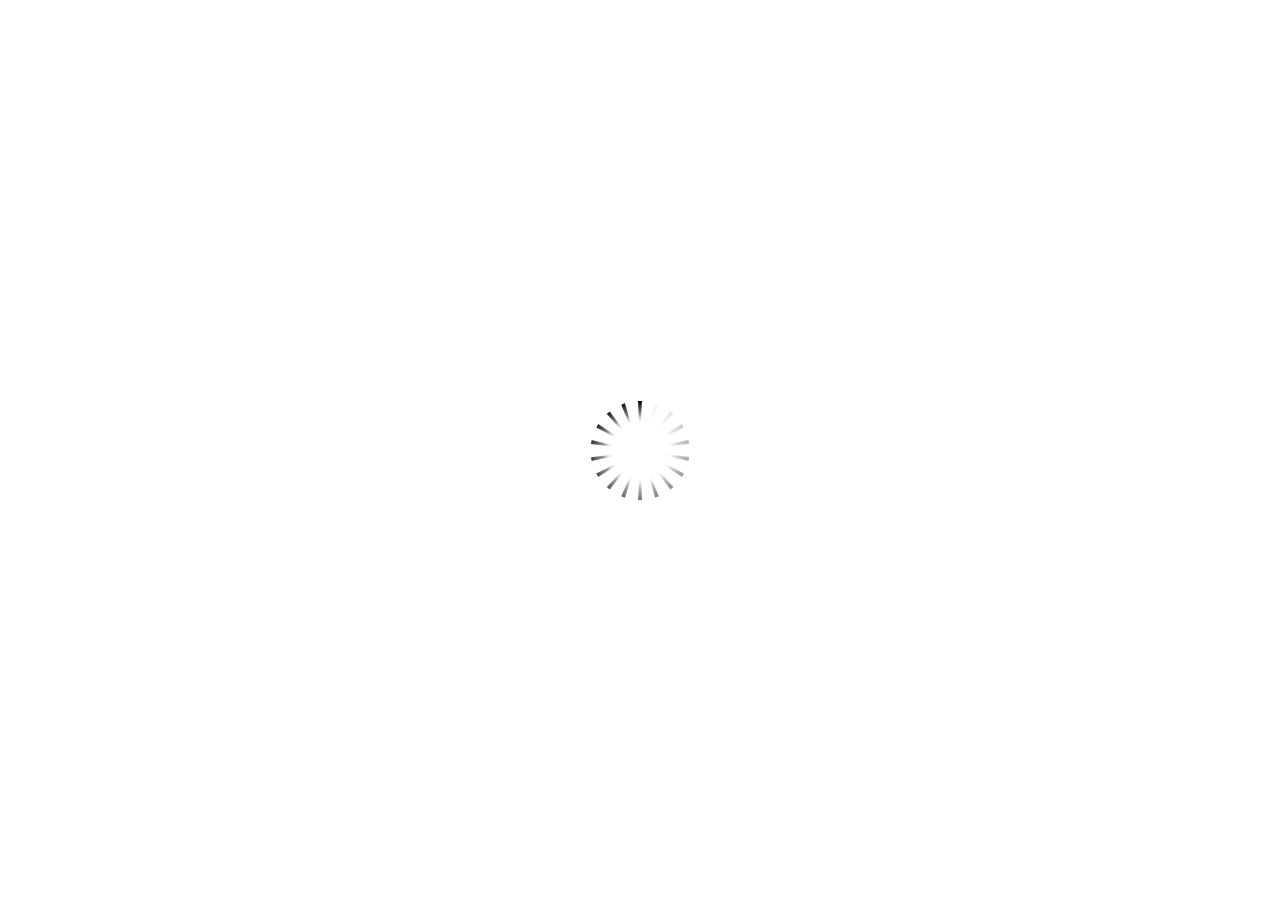
<file: index.html>
<!doctype html>
<html lang="en-US">
<head>
  <meta charset="utf-8" />
  <!-- Created using Storyline 360 - http://www.articulate.com  -->
  <!-- version: 3.24.17733.0 -->
  <title>AB_safety_190220_English</title>
  <meta http-equiv="x-ua-compatible" content="IE=edge" />
  <meta name="viewport" content="width=device-width, initial-scale=1.0, user-scalable=no, minimal-ui" />
  <meta name="apple-mobile-web-app-capable" content="yes" />

  <style rel="stylesheet" data-noprefix>.slide-loader{position:absolute;pointer-events:none;left:50%;top:50%;-webkit-animation:spin 1.8s linear infinite;-moz-animation:spin 1.8s linear infinite;-ms-animation:spin 1.8s linear infinite;animation:spin 1.8s linear infinite;width:100px;height:100px;-webkit-transform:translate(-50%, -50%);-ms-transform:translate(-50%, -50%);z-index:10000;background:transparent url("[data-uri]") no-repeat center center}.mobile-chrome-warning{position:fixed;width:300px;height:75px;bottom:0px;background:rgba(0,0,0,0.0001);display:none;pointer-events:none;z-index:99}.mobile-chrome-warning-btn{position:absolute;left:-16px;top:-15px;width:107px;height:107px;background:rgba(0,0,0,0.6);border-radius:50%;border:1px solid rgba(255,255,255,0.2);pointer-events:all;-webkit-transform:scale(0.6)}.mobile-chrome-warning-btn svg{position:absolute;left:60%;top:58%;-webkit-transform:translate(-50%, -50%)}.mobile-chrome-warning-bubble{position:relative;color:white;padding:10px;background:rgba(0,0,0,0.8);border-radius:5px;float:left;margin-left:100px;margin-top:15px;pointer-events:none}.mobile-chrome-warning-bubble:before{position:absolute;top:8.5px;left:-20px;width:30px;height:30px;content:'';display:block;width:0;height:0;border-style:solid;border-width:12.5px 20px 12.5px 0;border-color:transparent rgba(0,0,0,0.8) transparent transparent;pointer-events:none}.is-mobile .swipe-resume-arrow{position:fixed;top:30%;left:50%;-webkit-transform:translate(-50%, 0);width:12%}.is-mobile .mobile-chrome-warning-text{position:fixed;top:56%;left:50%;-webkit-transform:translate(-50%, 0);height:30%;width:80%;line-height:43px;text-align:center;color:#aeb7bd;word-break:break-word;font-size:20px}.slide-loader .mobile-loader-dot{display:none}@-ms-keyframes spin{from{-ms-transform:translate(-50%, -50%) rotate(0deg)}to{-ms-transform:translate(-50%, -50%) rotate(360deg)}}@-moz-keyframes spin{from{-moz-transform:translate(-50%, -50%) rotate(0deg)}to{-moz-transform:translate(-50%, -50%) rotate(360deg)}}@-webkit-keyframes spin{from{-webkit-transform:translate(-50%, -50%) rotate(0deg)}to{-webkit-transform:translate(-50%, -50%) rotate(360deg)}}@keyframes spin{from{transform:translate(-50%, -50%) rotate(0deg)}to{transform:translate(-50%, -50%) rotate(360deg)}}body.is-mobile{background:black !important}body.is-theme-unified{background:#1b1a1a}.is-mobile .load-container,.is-theme-unified .load-container{position:absolute;left:0;top:0;width:100%;height:100%;background-color:rgba(0,0,0,0.5);z-index:1;visibility:visible;-webkit-transition:visibility 250ms, opacity 250ms linear;-moz-transition:visibility 250ms, opacity 250ms linear;-mz-transition:visibility 250ms, opacity 250ms linear;transition:visibility 250ms, opacity 250ms linear;pointer-events:none}.is-mobile .hide-slide-loader .load-container,.is-theme-unified .hide-slide-loader .load-container{opacity:0;visibility:hidden}.is-mobile .slide-loader,.is-theme-unified .slide-loader{-webkit-animation:none;-moz-animation:none;-ms-animation:none;animation:none;background:none;text-align:center;width:120px;height:80px;top:60%}.is-theme-unified .slide-loader{top:50%}.is-mobile .slide-loader .mobile-loader-dot,.is-theme-unified .slide-loader .mobile-loader-dot{width:30px;height:30px;background-color:white;border-radius:100%;display:inline-block;-webkit-animation:slide-loader 1s ease-in-out 0s infinite both;-moz-animation:slide-loader 1s ease-in-out 0s infinite both;-ms-animation:slide-loader 1s ease-in-out 0s infinite both;animation:slide-loader 1s ease-in-out 0s infinite both}.is-mobile .slide-loader .dot1,.is-theme-unified .slide-loader .dot1{-webkit-animation-delay:-0.2s;-moz-animation-delay:-0.2s;-ms-animation-delay:-0.2s;animation-delay:-0.2s}.is-mobile .slide-loader .dot2,.is-theme-unified .slide-loader .dot2{-webkit-animation-delay:-0.1s;-moz-animation-delay:-0.1s;-ms-animation-delay:-0.1s;animation-delay:-0.1s}@-ms-keyframes slide-loader{0%,80%,100%{-ms-transform:scale(0.6)}40%{-ms-transform:scale(0)}}@-moz-keyframes slide-loader{0%,80%,100%{-moz-transform:scale(0.6)}40%{-moz-transform:scale(0)}}@-webkit-keyframes slide-loader{0%,80%,100%{-webkit-transform:scale(0.6)}40%{-webkit-transform:scale(0)}}@keyframes slide-loader{0%,80%,100%{transform:scale(0.6)}40%{transform:scale(0)}}.mobile-load-title-overlay{display:none}.is-mobile .mobile-load-title-overlay,.is-touchable .mobile-load-title-overlay{display:block;position:fixed;top:0;right:0;bottom:0;left:0;z-index:999;pointer-events:none}.is-mobile .mobile-load-title-overlay .mobile-load-title,.is-touchable .mobile-load-title-overlay .mobile-load-title{position:relative;height:30%;width:80%;margin:0 auto;line-height:43px;text-align:center;color:#aeb7bd;word-break:break-word}@media only screen and (min-width: 320px) and (orientation: landscape){.is-mobile .mobile-load-title,.is-touchable .mobile-load-title{font-size:28.8px;-moz-transform:translateY(33%);-ms-transform:translateY(33%);-webkit-transform:translateY(33%);transform:translateY(33%)}}@media only screen and (min-width: 320px) and (orientation: portrait){.is-mobile .slide-loader,.is-touchable .slide-loader{top:55%}.is-mobile .mobile-load-title,.is-touchable .mobile-load-title{font-size:28.8px;-moz-transform:translateY(35%);-ms-transform:translateY(35%);-webkit-transform:translateY(35%);transform:translateY(35%)}}
</style>

  
</head>
<body style="background: #FFFFFF" class="cs-HTML is-theme-classic" role="application">
  <!-- 360 -->
  <script>!function(e){var i=/iPhone/i,o=/iPod/i,n=/iPad/i,t=/(?=.*\bAndroid\b)(?=.*\bMobile\b)/i,d=/Android/i,s=/(?=.*\bAndroid\b)(?=.*\bSD4930UR\b)/i,b=/(?=.*\bAndroid\b)(?=.*\b(?:KFOT|KFTT|KFJWI|KFJWA|KFSOWI|KFTHWI|KFTHWA|KFAPWI|KFAPWA|KFARWI|KFASWI|KFSAWI|KFSAWA)\b)/i,r=/IEMobile/i,h=/(?=.*\bWindows\b)(?=.*\bARM\b)/i,a=/BlackBerry/i,l=/BB10/i,p=/Opera Mini/i,f=/(CriOS|Chrome)(?=.*\bMobile\b)/i,u=/(?=.*\bFirefox\b)(?=.*\bMobile\b)/i,c=new RegExp("(?:Nexus 7|BNTV250|Kindle Fire|Silk|GT-P1000)","i"),w=function(e,i){return e.test(i)},A=function(e){var A=e||navigator.userAgent,v=A.split("[FBAN");if(void 0!==v[1]&&(A=v[0]),this.apple={phone:w(i,A),ipod:w(o,A),tablet:!w(i,A)&&w(n,A),device:w(i,A)||w(o,A)||w(n,A)},this.amazon={phone:w(s,A),tablet:!w(s,A)&&w(b,A),device:w(s,A)||w(b,A)},this.android={phone:w(s,A)||w(t,A),tablet:!w(s,A)&&!w(t,A)&&(w(b,A)||w(d,A)),device:w(s,A)||w(b,A)||w(t,A)||w(d,A)},this.windows={phone:w(r,A),tablet:w(h,A),device:w(r,A)||w(h,A)},this.other={blackberry:w(a,A),blackberry10:w(l,A),opera:w(p,A),firefox:w(u,A),chrome:w(f,A),device:w(a,A)||w(l,A)||w(p,A)||w(u,A)||w(f,A)},this.seven_inch=w(c,A),this.any=this.apple.device||this.android.device||this.windows.device||this.other.device||this.seven_inch,this.phone=this.apple.phone||this.android.phone||this.windows.phone,this.tablet=this.apple.tablet||this.android.tablet||this.windows.tablet,"undefined"==typeof window)return this},v=function(){var e=new A;return e.Class=A,e};"undefined"!=typeof module&&module.exports&&"undefined"==typeof window?module.exports=A:"undefined"!=typeof module&&module.exports&&"undefined"!=typeof window?module.exports=v():"function"==typeof define&&define.amd?define("isMobile",[],e.isMobile=v()):e.isMobile=v()}(this);</script>

  <div id="preso"></div>
  <script>
    window.globals = {
      DATA_PATH_BASE: '',
      lmsPresent: false,
      tinCanPresent: false,
      aoSupport: false,
      scale: 'show all',
      captureRc: false,
      browserSize: 'optimal',
      bgColor: '#FFFFFF',
      features: '',
      themeName: 'classic',
      preloaderColor: '#FFFFFF',
      suppressAnalytics: false,
      productChannel: 'stable',
      publishSource: 'storyline',
      aid: 'aid|81635ac1-0d4f-4b21-8bcd-f916a9c14515',
      cid: '91e32166-dd0a-44de-a6f2-639ab4ebc821',
      playerVersion: '3.24.17733.0',
      maxIosVideoElements: 5,

      
      parseParams: function(qs) {
        if (window.globals.parsedParams != null) {
          return window.globals.parsedParams;
        }
        qs = (qs || window.location.search.substr(1)).split('+').join(' ');
        var params = {},
            tokens,
            re = /[?&]?([^=]+)=([^&]*)/g;

        while (tokens = re.exec(qs)) {
          params[decodeURIComponent(tokens[1]).trim()] =
            decodeURIComponent(tokens[2]).trim();
        }
        window.globals.parsedParams = params;
        return params;
      },

    };
    

    (function() {
      var isPhone = false,
          params = window.globals.parseParams();

      if (params.deviceType != null) { isPhone = params.deviceType === 'phone'; }
      if (params.devicepreview != null) { isPhone = params.phone  == '1'; }

      if (window.globals.themeName !== 'classic') {
        
        if (params.deviceType != null) {
          window.isMobile.phone = isPhone;
          window.isMobile.tablet = params.deviceType === 'tablet';
          window.isMobile.any = window.isMobile.phone || window.isMobile.tablet;
        }

        
        if (params.devicepreview != null) {
          window.isMobile.phone = isPhone;
          window.isMobile.tablet = params.devicepreview === '1' && params.phone == null;
          window.isMobile.any = window.isMobile.phone || window.isMobile.tablet;
        }

        if (window.isMobile.any) {
          document.body.classList.add('is-touchable-tablet');
          if (window.isMobile.phone) {
            document.body.classList.add('is-touchable-phone');
          }
        }
      } else if (window.isMobile.any || params.deviceType != null) {
        isPhone = window.isMobile.phone || (params.deviceType === 'phone');

        document.body.classList.add('is-mobile');
        document.body.classList.add(isPhone ? 'is-phone' : 'is-tablet');

        
        if (window.vInterfaceObject != null && window.vInterfaceObject.isRise) {
          document.body.style.background = 'transparent';
        }
      }
    })();
  </script>
  <script SRC="story_content/user.js" TYPE="text/javascript"></script>
  <div class="slide-loader"></div>

  <script type="text/javascript">
    if (window.isMobile.any || window.globals.themeName === 'unified') { var doc = document, loader = doc.body.querySelector('.slide-loader'); [ 1, 2, 3 ].forEach(function(n) { var d = doc.createElement('div'); d.style.backgroundColor = window.globals.preloaderColor; d.classList.add('mobile-loader-dot'); d.classList.add('dot' + n); loader.appendChild(d);
      });
    }
  </script>

  <div class="mobile-load-title-overlay">
    <div class="mobile-load-title">AB_safety_190220_English</div>
  </div>
  <script>
    
    if (window.autoSpider && window.vInterfaceObject) {
      document.querySelector('.mobile-load-title-overlay').style.display = 'none';
    }
  </script>

  <div class="mobile-chrome-warning">
    <div class="mobile-chrome-warning-btn">
        <svg xmlns="http://www.w3.org/2000/svg" version="1.1" xmlns:xlink="http://www.w3.org/1999/xlink" preserveAspectRatio="none" x="0px" y="0px" width="107px" height="78px" viewBox="0 0 107 78">

          <g id="mobile-chrome-warning-arrow">
            <path fill="white" stroke="none" d="
            M 24.1 31.4
            L 12.05 15.85 0 31.4 8.3 31.4 8.3 54 15.25 54 15.25 31.4 24.1 31.4 Z"></path>
          </g>

          <path id="mobile-chrome-warning-hand" stroke="white" stroke-width="2" stroke-linejoin="round" stroke-linecap="round" fill="none" d="
          M 37.55 16.1
          Q 36.3 14.8 36.3 13.1 36.3 11.45 37.55 10.15 38.85 8.9 40.55 8.9 42.2 8.9 43.5 10.15
          L 46.75 13.375 46.75 13.35
          Q 45.5 12.05 45.5 10.35 45.5 8.7 46.75 7.4 48.05 6.15 49.75 6.15 51.4 6.15 52.7 7.4
          L 57 11.65
          Q 56.05 10.4828125 56.05 9 56.05 7.3 57.3 6 58.6 4.8 60.3 4.8 62 4.8 63.3 6
          L 74.3 17
          Q 76.3 19.05 77.5 21.55 78.75 24.05 79.1 26.9 79.4 29.7 80.65 32.25 81.85 34.75 83.85 36.75
          L 85.6 38.5 69.5 54.6
          Q 68.25 53.35 66.5 52.1 64.75 50.8 62.85 49.85 60.95 48.85 59.25 48.5
          L 32 42.5
          Q 31.15 42.3 30.45 41.8 29.1 40.8 28.85 39.3 28.6 37.85 29.35 36.55 30.05 35.25 31.65 34.7
          L 31.9 34.65
          Q 32.55 34.45 33.25 34.45
          L 44.3 34.9 17.65 8.2
          Q 16.4 6.9 16.4 5.2 16.4 3.55 17.65 2.25 18.95 1 20.65 1 22.3 1 23.6 2.25
          L 37.55 16.1 39.2 17.75
          M 58.95 13.65
          L 58.075 12.775 57.3 12
          Q 57.140234375 11.833984375 57 11.65
          L 58.075 12.775
          M 46.75 13.375
          L 48.4 15"></path>

        </svg>
      </div>

      <div class="mobile-chrome-warning-bubble">
        Drag up for fullscreen
      </div>
  </div>

  <div id="video-pen" class="offscreen"></div>
  <div id="font-test" style="position: fixed; left: -1000px; top: 0;">
    <svg height="100" width="100" viewBox="0 0 100 100">
      <text style="font-family: DS_TEST_CHARSET, sans-serif" y="20">
        <tspan color="black" id="font-test-download">M</tspan>
      </text>
      <text style="font-family: sans-serif" y="40">
        <tspan color="black" id="font-test-default">M</tspan>
      </text>
    </svg>
  </div>

  

  <link rel="stylesheet" href="html5/lib/stylesheets/main.min.css" data-noprefix />
  <link rel="stylesheet" href="html5/data/css/output.min.css" data-noprefix />
  <script data-main="app/scripts/init.generated" src="html5/lib/scripts/app.min.js"></script>
</body>
</html>
</file>
<file: html5/lib/stylesheets/main.min.css>
html{font-size:100%;line-height:1.5em}html{font-family:sans-serif;-ms-text-size-adjust:100%;-webkit-text-size-adjust:100%}body{margin:0}article,aside,details,figcaption,figure,footer,header,hgroup,main,menu,nav,section,summary{display:block}audio,canvas,progress,video{display:inline-block;*display:inline;*zoom:1;vertical-align:baseline}audio:not([controls]){display:none;height:0}[hidden]{display:none}template{display:none}a{background-color:transparent}a:active,a:hover{outline:0}abbr[title]{border-bottom:1px dotted}b,strong{font-weight:bold}blockquote{margin:1.5em 40px}dfn{font-style:italic}h1{font-size:2em;line-height:1.5em;margin-top:.75em;margin-bottom:.75em}h2{font-size:1.5em;line-height:2em;margin-top:1em;margin-bottom:1em}h3{font-size:1.17em;line-height:1.28205em;margin-top:1.28205em;margin-bottom:1.28205em}h4{font-size:1em;line-height:1.5em;margin-top:1.5em;margin-bottom:1.5em}h5{font-size:.83em;line-height:1.80723em;margin-top:1.80723em;margin-bottom:1.80723em}h6{font-size:.67em;line-height:2.23881em;margin-top:2.23881em;margin-bottom:2.23881em}mark{background:#ff0;color:#000}p,pre{margin:1.5em 0}small{font-size:80%}sub,sup{font-size:75%;line-height:0;position:relative;vertical-align:baseline}sup{top:-0.5em}sub{bottom:-0.25em}dl,menu,ol,ul{margin:1.5em 0}dd{margin:0 0 0 40px}menu,ol,ul{padding:0 0 0 40px}nav ul,nav ol{list-style:none;list-style-image:none}img{border:0;-ms-interpolation-mode:bicubic}svg:not(:root){overflow:hidden}figure{margin:1.5em 40px}hr{-moz-box-sizing:content-box;-webkit-box-sizing:content-box;box-sizing:content-box;height:0}pre{overflow:auto}code,kbd,pre,samp{font-family:monospace, monospace;font-size:1em}form{margin:0}button,input,optgroup,select,textarea{color:inherit;font:inherit;margin:0;*font-family:sans-serif;*vertical-align:middle}button{overflow:visible}button,select{text-transform:none}button,html input[type="button"],input[type="reset"],input[type="submit"]{-webkit-appearance:button;cursor:pointer;*overflow:visible}button[disabled],html input[disabled]{cursor:default}button::-moz-focus-inner,input::-moz-focus-inner{border:0;padding:0}input{line-height:normal}input[type="checkbox"],input[type="radio"]{-moz-box-sizing:border-box;-webkit-box-sizing:border-box;box-sizing:border-box;padding:0;*height:13px;*width:13px}input[type="number"]::-webkit-inner-spin-button,input[type="number"]::-webkit-outer-spin-button{height:auto}input[type="search"]{-webkit-appearance:textfield;-moz-box-sizing:content-box;-webkit-box-sizing:content-box;box-sizing:content-box}input[type="search"]::-webkit-search-cancel-button,input[type="search"]::-webkit-search-decoration{-webkit-appearance:none}fieldset{margin:0 2px;border-color:#c0c0c0;border-top-width:.0625em;border-top-style:solid;padding-top:.4625em;border-bottom-width:.0625em;border-bottom-style:solid;padding-bottom:.9125em;border-left-width:.0625em;border-left-style:solid;padding-left:.875em;border-right-width:.0625em;border-right-style:solid;padding-right:.875em}legend{border:0;padding:0;*margin-left:-7px}textarea{overflow:auto}optgroup{font-weight:bold}table{border-collapse:collapse;border-spacing:0}td,th{padding:0}div.popup-pane p strong,div.popup-pane p em,.presenter-name{white-space:nowrap;overflow:hidden;text-overflow:ellipsis}.offscreen{position:absolute;top:0 !important;left:-9999px !important;max-width:1000px}.invisible{visibility:hidden !important}.visible{visibility:visible !important}.transparent{opacity:0 !important}.hidden{display:none !important}.accessibility,.slider{position:absolute;top:0;left:0;height:1px;width:1px;overflow:hidden;opacity:0}.accessibility:focus,.slider:focus{outline:none}.scrollable,.is-desktop .panel-content,.is-desktop .panel-section-content{overflow:auto}.focused{outline:none !important}rect.focused{fill:none;outline:none !important;stroke:yellow}.align-left{text-align:left !important}.align-right{text-align:right !important}.align-center{text-align:center !important}.align-flex-start{display:-webkit-box;display:-webkit-flex;display:-moz-flex;display:-ms-flexbox;display:flex;-webkit-box-align:start;-ms-flex-align:start;-webkit-align-items:flex-start;-moz-align-items:flex-start;align-items:flex-start}.align-flex-center{display:-webkit-box;display:-webkit-flex;display:-moz-flex;display:-ms-flexbox;display:flex;-webkit-box-align:center;-ms-flex-align:center;-webkit-align-items:center;-moz-align-items:center;align-items:center}.align-flex-end{display:-webkit-box;display:-webkit-flex;display:-moz-flex;display:-ms-flexbox;display:flex;-webkit-box-align:end;-ms-flex-align:end;-webkit-align-items:flex-end;-moz-align-items:flex-end;align-items:flex-end}.inflexible,.is-desktop .controls .relative-nav,.is-desktop .submit-all-button,.tabs,.is-desktop .panel-section-header,.is-desktop .panel-header,.is-desktop .panel-footer,.header-primary{-webkit-box-flex:none;-webkit-flex:none !important;-moz-box-flex:none;-moz-flex:none !important;-ms-flex:none !important;flex:none !important}.auto-flexible{-webkit-box-flex:auto;-webkit-flex:auto !important;-moz-box-flex:auto;-moz-flex:auto !important;-ms-flex:auto !important;flex:auto !important}.initial-flexible{-webkit-box-flex:0;-webkit-flex:0 1 auto !important;-moz-box-flex:0;-moz-flex:0 1 auto !important;-ms-flex:0 1 auto !important;flex:0 1 auto !important}.bleed{padding:0 !important}.unstyled,.is-desktop .btn,.choice-list,.tabs,.is-desktop .outline-list{margin:0;padding:0;list-style:none;border:none;background:none}.force-unstyled,.progress-control .btn-unstyled,.progress-control .choice-list .choice-list-trigger,.choice-list .progress-control .choice-list-trigger,.progress-control .tabs>li{background:none !important;border:none !important;box-shadow:none !important}.text-compact,.choice-list .choice-list-trigger,.tabs>li,.is-desktop .outline-list li a{display:inline-block;max-width:100%;overflow:hidden;white-space:nowrap;text-overflow:ellipsis}.text-rtl,.text-direction-rtl .is-desktop .controls,.text-direction-rtl .is-desktop .controls-group,.text-direction-rtl .tabs,.text-direction-rtl .is-mobile .panel-content,.text-direction-rtl .is-desktop .panel-content,.text-direction-rtl .is-desktop .panel-header,.text-direction-rtl .topmenu-panel{direction:rtl;unicode-bidi:bidi-override;text-align:right}.text-align-sub{vertical-align:sub}.text-align-middle{vertical-align:middle}.ui-draggable{z-index:99}.ui-droppable{z-index:98}.ui-draggable-dragging{z-index:9999}.border-base,input[type='text'],input[type='search'],.is-desktop .btn,.progress-control,.progress-bar-seek,.search-input input[type="search"],.presentation-wrapper:after,.topmenu-tab,.topmenu-panel{border-style:solid;border-width:1px}.cursor-hover:hover,.rotatable:hover{cursor:pointer}.cursor-hover:hover *,.rotatable:hover *{cursor:pointer}.cursor-default{cursor:default !important}.cursor-default *{cursor:default !important}.opaque{pointer-events:all !important}.non-eventable{pointer-events:none}.full-size{height:100%;position:relative;width:100%}.abs{position:absolute}.tweenable{will-change:opacity, transform}*{box-sizing:border-box}html,body{height:100%}html{font-size:62.5%;-webkit-user-select:none;-moz-user-select:none;-ms-user-select:none;user-select:none}body{font-size:1.3rem;line-height:1.2;font-family:sans-serif;overflow:hidden}body.is-desktop.is-too-tall{overflow-y:scroll}body.is-desktop.has-scrollbar{overflow:scroll}body.is-desktop.is-too-wide{overflow-x:scroll}body.is-desktop *{-webkit-font-smoothing:subpixel-antialiasing}body.is-mobile::-webkit-scrollbar,body.is-mobile *::-webkit-scrollbar{-webkit-appearance:none;display:none}a{color:inherit;text-decoration:none}input[type='text'],input[type='search']{border-radius:4px;padding:.3em .5em}hr{position:absolute;top:0;left:0;width:100%;height:1px;background:none;border:0;border-top-style:solid;border-top-width:1px;color:none;margin:0}*:focus{outline:none}@font-face{font-family:'DS_TEST_CHARSET';src:url("[data-uri]");font-style:normal;font-weight:normal}.is-desktop .grid-center{-webkit-box-pack:center;-ms-flex-pack:center;-webkit-justify-content:center;-moz-justify-content:center;justify-content:center;-webkit-box-align:center;-ms-flex-align:center;-webkit-align-items:center;-moz-align-items:center;align-items:center}.is-desktop .grid-row{max-width:100%;max-height:100%;display:-webkit-box;display:-webkit-flex;display:-moz-flex;display:-ms-flexbox;display:flex;-webkit-box-direction:normal;-webkit-box-orient:horizontal;-webkit-flex-direction:row;-moz-flex-direction:row;-ms-flex-direction:row;flex-direction:row}.is-desktop .grid-row.grid-reverse{-webkit-box-direction:reverse;-webkit-box-orient:horizontal;-webkit-flex-direction:row-reverse;-moz-flex-direction:row-reverse;-ms-flex-direction:row-reverse;flex-direction:row-reverse}.is-desktop .grid-row.grid-horz-center{-webkit-box-pack:center;-ms-flex-pack:center;-webkit-justify-content:center;-moz-justify-content:center;justify-content:center}.is-desktop .grid-row.grid-vert-center{-webkit-box-align:center;-ms-flex-align:center;-webkit-align-items:center;-moz-align-items:center;align-items:center}.is-desktop .grid-row>*{-webkit-box-flex:1;-webkit-flex:1;-moz-box-flex:1;-moz-flex:1;-ms-flex:1;flex:1;max-width:100%}.is-desktop .grid-row-align-start{-webkit-box-pack:start;-ms-flex-pack:start;-webkit-justify-content:flex-start;-moz-justify-content:flex-start;justify-content:flex-start}.is-desktop .grid-row-align-end{-webkit-box-pack:end;-ms-flex-pack:end;-webkit-justify-content:flex-end;-moz-justify-content:flex-end;justify-content:flex-end}.is-desktop .grid-col{max-width:100%;max-height:100%;display:-webkit-box;display:-webkit-flex;display:-moz-flex;display:-ms-flexbox;display:flex;-webkit-box-direction:normal;-webkit-box-orient:vertical;-webkit-flex-direction:column;-moz-flex-direction:column;-ms-flex-direction:column;flex-direction:column}.is-desktop .grid-col.grid-reverse{-webkit-box-direction:reverse;-webkit-box-orient:vertical;-webkit-flex-direction:column-reverse;-moz-flex-direction:column-reverse;-ms-flex-direction:column-reverse;flex-direction:column-reverse}.is-desktop .grid-col.grid-horz-center{-webkit-box-align:center;-ms-flex-align:center;-webkit-align-items:center;-moz-align-items:center;align-items:center}.is-desktop .grid-col.grid-vert-center{-webkit-box-pack:center;-ms-flex-pack:center;-webkit-justify-content:center;-moz-justify-content:center;justify-content:center}.is-desktop .grid-col>*{-webkit-box-flex:1;-webkit-flex:1;-moz-box-flex:1;-moz-flex:1;-ms-flex:1;flex:1;max-height:100%}.caption{font-family:"Open Sans Full", Helvetica, Arial, sans-serif;position:fixed;pointer-events:none;z-index:1;display:flex;align-items:center;flex-direction:column;bottom:0px;margin-bottom:10px;width:60vw;left:50vw;transform:translateX(-50%)}.caption>div{pointer-events:none;width:100%;text-align:center}.caption p{display:inline-block;pointer-events:none;padding:10px;text-shadow:-1px 0px black, 0px 1px black, 1px 0px black, 0px -1px black;color:#ffffff;border-radius:4px;background:#31373a;margin:0 0 10px 0;padding:10px;text-align:center;line-height:1.5}.caption p p:last-child{margin-bottom:0}.caption p q:before,.caption p q:after{content:''}.is-mobile .caption.caption--centered{-moz-transform:translate(-50%, -50%);-ms-transform:translate(-50%, -50%);-webkit-transform:translate(-50%, -50%);transform:translate(-50%, -50%);bottom:auto}.is-desktop .caption{position:absolute;width:60%;left:50%}.is-theme-classic.is-desktop .caption.with-bb{bottom:50px}.caption-controls{margin-right:10px}.text-direction-rtl .is-desktop .caption-controls{margin-left:10px;margin-right:0}.caption-controls .caption-btn.button-tapped{background:rgba(0,0,0,0.2)}.caption-controls .caption-btn svg{margin-left:2px;margin-top:6px}[class*='icon-']{font-style:normal;display:inline-block}.error-icon{position:absolute;top:5px;left:calc(50% - 32px);height:30px;width:25px;z-index:999}input,textarea{pointer-events:all}input:focus,textarea:focus{outline:none}button{cursor:pointer}button:focus{outline:none}.is-desktop .btn{border-radius:7px;color:inherit;cursor:pointer;display:inline-block;font-weight:bold;height:30px;line-height:28px;min-width:30px;padding:0 8px;text-align:center;text-decoration:none;vertical-align:bottom}.btn-unstyled,.choice-list .choice-list-trigger,.tabs>li{background:none;border:none;color:inherit;display:inline-block;height:inherit;line-height:inherit;padding:0;text-align:inherit}.btn-stretch{width:100%}.is-desktop .controls{-webkit-box-pack:justify;-ms-flex-pack:justify;-webkit-justify-content:space-between;-moz-justify-content:space-between;justify-content:space-between;max-height:30px;min-height:28px;line-height:30px;margin-top:16px;margin-bottom:5px;position:relative}.is-desktop .controls .btn{padding:0 8px 0 6px}.is-desktop .controls .btn:not(.hidden) ~ .btn{margin-left:7px}.text-direction-rtl .is-desktop .controls .btn:not(.hidden) ~ .btn{margin-left:0;margin-right:10px}.text-direction-rtl .is-desktop .controls .btn:first-of-type{margin-left:0}.is-desktop .controls .relative-nav .btn{min-width:71px}.text-direction-rtl .is-desktop .controls-group>.grid-row{-webkit-box-direction:reverse;-webkit-box-orient:horizontal;-webkit-flex-direction:row-reverse;-moz-flex-direction:row-reverse;-ms-flex-direction:row-reverse;flex-direction:row-reverse}.is-desktop .controls-group:not(:last-child){margin-right:10px}.text-direction-rtl .is-desktop .controls-group:not(:last-child){margin-left:10px;margin-right:0}.is-desktop .controls-group.play-only{-webkit-box-flex:initial;-webkit-flex:initial;-moz-box-flex:initial;-moz-flex:initial;-ms-flex:initial;flex:initial}.is-desktop .control-bar{position:relative;border-radius:7px}.is-desktop .control-actions{margin-left:auto;-webkit-box-flex:0;-webkit-flex:0 0 auto;-moz-box-flex:0;-moz-flex:0 0 auto;-ms-flex:0 0 auto;flex:0 0 auto}.is-desktop .control-actions .btn-icon{align-items:center;display:inline-flex;height:28px;margin-right:2px;vertical-align:top;position:relative;left:-5px}.text-direction-rtl .is-desktop .control-actions .btn-icon{margin-right:0;margin-left:2px;left:5px}.is-desktop .control-actions .text+.btn-icon{margin-right:0;margin-left:4px;position:relative;left:4px}.text-direction-rtl .is-desktop .control-actions .text+.btn-icon{margin-right:4px;margin-left:0;left:-1px}.text-direction-rtl .is-desktop .control-actions{margin-left:0;margin-right:auto}.is-desktop .submit-all-button button:not(.hidden){margin-right:7px}.text-direction-rtl .is-desktop .submit-all-button button:not(.hidden){margin-right:0;margin-left:7px}.hide-frame #main-window .controls{display:none}.circle-progress{position:absolute;left:2px;top:11.5px;z-index:-1}.btn.cs-disabled{pointer-events:none;opacity:0.5;cursor:default}.slider-bar{position:absolute;top:auto;bottom:0;height:120px}.slider-bar input[type='range']{box-sizing:content-box;padding:0px;position:absolute;bottom:0;left:50%;-moz-transform-origin:0 50%;-ms-transform-origin:0 50%;-webkit-transform-origin:0 50%;transform-origin:0 50%;-moz-transform:rotate(-90deg);-ms-transform:rotate(-90deg);-webkit-transform:rotate(-90deg);transform:rotate(-90deg);-moz-appearance:none;-webkit-appearance:none;width:100px;height:7px;outline:none}.slider-bar input[type='range']::-webkit-slider-runnable-track{border-style:solid;border-width:1px;height:7px}.slider-bar input[type='range']::-webkit-slider-thumb{-webkit-appearance:none;border-style:solid;border-width:1px;display:block;width:8px;height:20px;margin-top:-7px}.slider-bar input[type='range']::-webkit-slider-thumb:hover{cursor:pointer}.slider-bar input[type='range']::-moz-range-track{border-style:solid;border-width:1px;height:5px}.slider-bar input[type='range']::-moz-range-track:hover{cursor:pointer}.slider-bar input[type='range']::-moz-range-thumb{display:block;border-radius:0;width:5px;height:20px;margin-top:-8px}.slider-bar input[type='range']::-moz-range-thumb:hover{cursor:pointer}.slider-bar input[type='range']::-moz-focus-outer{border:0}@media screen and (min-width: 0\0){.slider-bar input[type='range']{bottom:23px !important;height:22px}.slider-bar input[type='range']::-ms-thumb{margin-top:0}}@supports (-ms-accelerator: true){.slider-bar input[type='range']{bottom:23px !important;height:22px}.slider-bar input[type='range']::-ms-thumb{margin-top:0}}.slider-bar input[type='range']::-ms-track{border-style:solid;border-width:1px;color:transparent;height:7px}.slider-bar input[type='range']::-ms-fill-lower,.slider-bar input[type='range']::-ms-fill-upper{background:transparent}.slider-bar input[type='range']::-ms-thumb{border-style:solid;border-width:1px;width:5px;height:20px}input[type=range]::-ms-tooltip{display:none}.progress-control{height:30px;padding:5px 5px 0}.progress-control .btn-unstyled,.progress-control .choice-list .choice-list-trigger,.choice-list .progress-control .choice-list-trigger,.progress-control .tabs>li{width:24px;height:24px;line-height:24px;text-align:center}.progress-bar{margin:0 5px;position:relative;cursor:pointer;text-align:right;overflow:hidden}.progress-bar-inner{width:100%;height:100%;position:relative}.progress-bar-inner input[type='range']{position:absolute;top:0;left:0;-moz-appearance:none;-webkit-appearance:none;width:100%;height:16px;cursor:pointer;display:block;opacity:0;z-index:2}.text-direction-rtl .progress-bar-inner input[type='range']{transform:scale(-1, 1)}.progress-bar-inner input[type='range']::-moz-range-thumb{border-radius:0;width:1px}.progress-bar-inner input[type='range']::-ms-thumb{border-radius:0;width:1px}.progress-bar-inner input[type='range']::-webkit-slider-thumb{-webkit-appearance:none;border-radius:0;width:1px}.progress-bar-seek{width:100%;height:18px;border-radius:4px;display:block;overflow:hidden;position:relative;z-index:1}.progress-bar-fill{height:100%;position:absolute;top:0;left:0}.progress-bar-elapsed-time{position:absolute;top:0px;right:5px;z-index:1;font-weight:bold;font-size:92.307%;color:#454545}.progress-bar-total-duration{display:inline-block}.choice-list .choice-list-trigger{display:block;width:100%;padding:.25em;text-decoration:none}.tabs-wrap{display:-webkit-box;display:-webkit-flex;display:-moz-flex;display:-ms-flexbox;display:flex;-webkit-box-direction:normal;-webkit-box-orient:vertical;-webkit-flex-direction:column;-moz-flex-direction:column;-ms-flex-direction:column;flex-direction:column;overflow:hidden;overflow:visible;height:100%;min-height:0}.tabs-wrap>*{-webkit-box-flex:1;-webkit-flex:1 1;-moz-box-flex:1;-moz-flex:1 1;-ms-flex:1 1;flex:1 1}.tabs{font-size:92.307%;height:25px;text-align:left;white-space:nowrap}.tabs>li{border-radius:4px 4px 0 0;border-radius:6px 6px 0 0;display:inline-block;font-weight:bold;height:100%;text-align:center;padding:0px 8px;line-height:2.1}.tabs.fill-width>li{padding:0px 3px}.is-desktop .panel-content,.is-desktop .panel-section-header,.is-desktop .panel-section-content,.is-desktop .panel-header,.is-desktop .panel-footer{padding:10px}.is-desktop .panel{display:-webkit-box;display:-webkit-flex;display:-moz-flex;display:-ms-flexbox;display:flex;-webkit-box-direction:normal;-webkit-box-orient:horizontal;-webkit-flex-direction:row;-moz-flex-direction:row;-ms-flex-direction:row;flex-direction:row;overflow:hidden;flex:1 1}.is-desktop .panel>*{-webkit-box-flex:1;-webkit-flex:1 1;-moz-box-flex:1;-moz-flex:1 1;-ms-flex:1 1;flex:1 1}.is-desktop .panel>*{display:-webkit-box;display:-webkit-flex;display:-moz-flex;display:-ms-flexbox;display:flex;-webkit-box-direction:normal;-webkit-box-orient:vertical;-webkit-flex-direction:column;-moz-flex-direction:column;-ms-flex-direction:column;flex-direction:column;overflow:hidden}.is-desktop .panel>*>*{-webkit-box-flex:1;-webkit-flex:1 1;-moz-box-flex:1;-moz-flex:1 1;-ms-flex:1 1;flex:1 1}.is-desktop .panel:not(.active){display:none}.is-desktop .panel h1,.is-desktop .panel h2,.is-desktop .panel h3,.is-desktop .panel h4,.is-desktop .panel h5,.is-desktop .panel h6{margin:0}.is-desktop .tab-close{display:none}.is-desktop .panel-content{display:-webkit-box;display:-webkit-flex;display:-moz-flex;display:-ms-flexbox;display:flex;-webkit-box-direction:normal;-webkit-box-orient:vertical;-webkit-flex-direction:column;-moz-flex-direction:column;-ms-flex-direction:column;flex-direction:column;overflow:hidden;overflow-y:auto;overflow-x:hidden;border-radius:0 0 4px 4px;font-size:84.615%;word-wrap:break-word}.is-desktop .panel-content>*{-webkit-box-flex:1;-webkit-flex:1 1;-moz-box-flex:1;-moz-flex:1 1;-ms-flex:1 1;flex:1 1}.is-desktop .panel-content:not(:last-child){border-bottom-left-radius:0px;border-bottom-right-radius:0px}.is-desktop .panel-section{display:-webkit-box;display:-webkit-flex;display:-moz-flex;display:-ms-flexbox;display:flex;-webkit-box-direction:normal;-webkit-box-orient:vertical;-webkit-flex-direction:column;-moz-flex-direction:column;-ms-flex-direction:column;flex-direction:column;overflow:hidden}.is-desktop .panel-section>*{-webkit-box-flex:1;-webkit-flex:1 1;-moz-box-flex:1;-moz-flex:1 1;-ms-flex:1 1;flex:1 1}.is-desktop .panel-section-header{position:relative}.is-desktop .panel-relative-hr{position:relative;top:1em}.is-desktop .panel-section-heading{font-size:100%;line-height:1.308;overflow:hidden;text-overflow:ellipsis;overflow-wrap:break-word;word-wrap:break-word}.is-desktop .panel-footer{border-bottom-left-radius:10px;border-bottom-right-radius:10px}.volume{position:relative}.volume .slider-bar{left:0;height:106px;position:absolute;top:auto;right:-1px;bottom:-1px;left:-1px;direction:ltr}.volume .slider-bar input[type='range']{position:absolute;bottom:30px;left:50%;width:60px;z-index:1}.volume button{height:28px;position:relative;vertical-align:top;width:15px;z-index:2;overflow:hidden}.volume button svg{position:absolute;top:6px;left:0}.slide-object-video.hidden{display:block !important;visibility:hidden}.video-slide-object{position:relative;pointer-events:auto;background:transparent}.video-slide-object video::-webkit-media-controls-start-playback-button{display:none !important;-webkit-appearance:none}.video-controls{position:relative;height:26px;margin:3px 0;padding:1px;border:1px solid #b9b9b9}.video-controls-play-pause{background-image:url('[data-uri]');background-size:100%;background-image:-webkit-gradient(linear, 50% 0%, 50% 100%, color-stop(0%, #868686),color-stop(100%, #5d5d5d));background-image:-moz-linear-gradient(#868686,#5d5d5d);background-image:-webkit-linear-gradient(#868686,#5d5d5d);background-image:linear-gradient(#868686,#5d5d5d);width:25px;line-height:20px;text-align:center;border-right:1px solid #454545;fill:#fff}.video-controls-play-pause .pause-icon{width:6px;height:7px}.video-controls-play-pause .play-icon{width:6px;height:7px}.video-controls{max-width:100%;max-height:100%;display:-webkit-box;display:-webkit-flex;display:-moz-flex;display:-ms-flexbox;display:flex;-webkit-box-direction:normal;-webkit-box-orient:horizontal;-webkit-flex-direction:row;-moz-flex-direction:row;-ms-flex-direction:row;flex-direction:row}.video-controls.grid-reverse{-webkit-box-direction:reverse;-webkit-box-orient:horizontal;-webkit-flex-direction:row-reverse;-moz-flex-direction:row-reverse;-ms-flex-direction:row-reverse;flex-direction:row-reverse}.video-controls.grid-horz-center{-webkit-box-pack:center;-ms-flex-pack:center;-webkit-justify-content:center;-moz-justify-content:center;justify-content:center}.video-controls.grid-vert-center{-webkit-box-align:center;-ms-flex-align:center;-webkit-align-items:center;-moz-align-items:center;align-items:center}.video-controls>*{-webkit-box-flex:1;-webkit-flex:1;-moz-box-flex:1;-moz-flex:1;-ms-flex:1;flex:1;max-width:100%}.video-controls .progress-bar{margin:0}.is-mobile .video-controls .progress-bar{display:block}@media only screen and (orientation: portrait){.is-mobile .video-controls .progress-bar{margin:0}}.is-mobile .video-controls input[type=range]{display:none}@media only screen and (orientation: portrait){.is-mobile .video-controls input[type=range]{display:none}}.video-controls .progress-bar-seek{height:22px;background-image:url('[data-uri]');background-size:100%;background-image:-webkit-gradient(linear, 50% 0%, 50% 100%, color-stop(0%, #c3c3c3),color-stop(100%, #acacac));background-image:-moz-linear-gradient(#c3c3c3,#acacac);background-image:-webkit-linear-gradient(#c3c3c3,#acacac);background-image:linear-gradient(#c3c3c3,#acacac);border-radius:0;border:none}@media only screen and (orientation: portrait){.is-mobile .video-controls .progress-bar-seek{height:22px;background-image:url('[data-uri]');background-size:100%;background-image:-webkit-gradient(linear, 50% 0%, 50% 100%, color-stop(0%, #c3c3c3),color-stop(100%, #acacac));background-image:-moz-linear-gradient(#c3c3c3,#acacac);background-image:-webkit-linear-gradient(#c3c3c3,#acacac);background-image:linear-gradient(#c3c3c3,#acacac);border-radius:0;border:none}}.video-controls .progress-bar-fill{background-image:url('[data-uri]');background-size:100%;background-image:-webkit-gradient(linear, 50% 0%, 50% 100%, color-stop(0%, #a6a6a6),color-stop(100%, #7d7d7d));background-image:-moz-linear-gradient(#a6a6a6,#7d7d7d);background-image:-webkit-linear-gradient(#a6a6a6,#7d7d7d);background-image:linear-gradient(#a6a6a6,#7d7d7d)}@media only screen and (orientation: portrait){.is-mobile .video-controls .progress-bar-fill{background-image:url('[data-uri]');background-size:100%;background-image:-webkit-gradient(linear, 50% 0%, 50% 100%, color-stop(0%, #a6a6a6),color-stop(100%, #7d7d7d));background-image:-moz-linear-gradient(#a6a6a6,#7d7d7d);background-image:-webkit-linear-gradient(#a6a6a6,#7d7d7d);background-image:linear-gradient(#a6a6a6,#7d7d7d)}.is-mobile .video-controls .progress-bar-fill:after{display:none}}.video-controls .progress-bar-elapsed-time{height:22px;line-height:22px}.video-player-limited-container{position:relative;background-position:center center;background-repeat:no-repeat;background-size:contain}.video-player-limited-container video{height:100%;width:100%}.video-player-poster{position:absolute;top:0;left:0}.html-reset p{margin:0}.html-reset font{font-size:inherit;font-family:inherit}.nested-numbering ol{counter-reset:section;list-style-type:none}.nested-numbering ol a:before{counter-increment:section;content:counters(section,".") ". ";margin-right:.4em;overflow:hidden;text-overflow:ellipsis}.text-direction-rtl .nested-numbering ol a:before{margin-left:.4em;margin-right:auto}.overlay{position:fixed;top:0;right:0;bottom:0;left:0;background:rgba(0,0,0,0.5);z-index:4}.overlay-message{background:transparent;z-index:6}.is-mobile .overlay-message{background:rgba(0,0,0,0.5)}.zoom-image-overlay{background:rgba(0,0,0,0.15)}.is-desktop .overlay{position:fixed;top:-75%;right:-75%;bottom:-75%;left:-75%}#overlay-playbutton{position:fixed;top:0;right:0;bottom:0;left:0;-moz-border-radius:10px;-webkit-border-radius:10px;border-radius:10px;background:transparent;display:flex;align-items:center;justify-content:center;z-index:-1 !important}#overlay-playbutton.opaque{z-index:10 !important;background:rgba(0,0,0,0.35)}#overlay-playbutton .start-overlay{text-align:center}#overlay-playbutton .start-overlay>div{align-items:center;display:flex;height:180px;justify-content:center;width:180px}#overlay-playbutton .start-overlay .cs-button{align-items:center;border-radius:50px;display:flex;font-size:60px;height:100px;justify-content:center;padding:8px;text-align:center;width:100px}#overlay-playbutton .start-overlay .cs-button div{height:60px;line-height:60px;padding:5px 10px;width:60px}.lightbox-wrapper{position:absolute;top:0;left:0;width:100%;height:100%}.lightbox-wrapper .controls{margin-top:0}.lightbox{position:absolute;top:50%;left:50%;-moz-transform:translate(-50%, -50%);-ms-transform:translate(-50%, -50%);-webkit-transform:translate(-50%, -50%);transform:translate(-50%, -50%);border:4px solid rgba(0,0,0,0.8) !important;box-shadow:0 0 5px rgba(0,0,0,0.2) !important;z-index:5}.lightbox .slide-container{max-width:none;max-height:none;margin:0}.is-desktop .lightbox .slide-container{-moz-transform-origin:0 0;-ms-transform-origin:0 0;-webkit-transform-origin:0 0;transform-origin:0 0}.lightbox .slide-wrapper{background:#fff}.lightbox .controls-group{-moz-transform-origin:top right;-ms-transform-origin:top right;-webkit-transform-origin:top right;transform-origin:top right;-webkit-box-pack:end;-ms-flex-pack:end;-webkit-justify-content:flex-end;-moz-justify-content:flex-end;justify-content:flex-end;margin-top:7px;text-align:right}.lightbox .controls-group .btn{margin-left:10px}.is-desktop .lightbox .controls-group .btn{font-size:0.8em;height:28px;line-height:26px}.is-desktop .lightbox .controls-group .btn.slide-control-button-submitall:not(.hidden){position:absolute;left:0}.text-direction-rtl .is-desktop .lightbox .controls-group .btn.slide-control-button-submitall:not(.hidden){right:0;left:auto}.lightbox .controls-group .btn .btn-icon{height:26px}.wn-LightboxControlsWnd{padding:4px}.lightbox-close-btn.focused{outline:3px solid yellow !important}.lightbox-close-btn{width:20px;height:20px;position:absolute;top:0;right:0;-moz-transform:translate(50%, -50%);-ms-transform:translate(50%, -50%);-webkit-transform:translate(50%, -50%);transform:translate(50%, -50%);color:#fff;background:#f00;border-radius:100%;text-align:center;z-index:1;box-shadow:inset 0px 1px 1px rgba(255,255,255,0.7),inset 0px -1px 1px rgba(0,0,0,0.3)}.lightbox-close-btn .icon{fill:#fff}.lightbox-close-btn .icon-shadow{fill:#000}.is-mobile .lightbox-close-btn{position:relative}.is-mobile .lightbox .slide-container{background:white}.popup{width:100%;height:100%;display:flex;justify-content:center;align-items:center;position:absolute;top:0;display:none;background-color:rgba(255, 255, 255, 0.000001)}.popup.show{display:block}div.popup-pane{width:339px;height:225px;padding:22px;top:calc(50% - 2px);border-radius:5px}div.popup-pane p{color:#a4a4a4;height:171px;margin-top:0;overflow-y:auto;line-height:1.3;cursor:default}div.popup-pane p strong{font-weight:bold;display:block;margin-bottom:3px;font-size:0.97em}div.popup-pane p em{display:block;font-weight:200;font-size:0.97em;margin-bottom:14px;font-style:normal}div.popup-pane p span{display:block;font-size:0.89em;line-height:1.5;word-break:break-all;word-break:break-word}div.popup-pane a{position:absolute;bottom:7px;text-decoration:underline;font-weight:bold;font-size:0.86em}div.popup-pane .popup-close{right:24px;font-size:0.86em}.popup-bio{white-space:pre-wrap}.text-direction-rtl .popup .popup-pane{direction:rtl}.text-direction-rtl .popup .popup-pane p em{color:#454545;font-weight:600}.text-direction-rtl .popup .popup-pane .popup-close{left:22px;right:auto}.text-direction-rtl .popup .lightbox-close-btn{top:0;right:auto;left:-27px}.lightbox-close-btn--large{width:25px;height:25px;top:-2px;right:-1px}.lightbox-close-btn--large .icon{transform:scale(1.3)}.message-window{position:absolute;top:50%;left:50%;transform:translate(-50%, -50%);z-index:7;border-radius:8px;border:1px solid transparent}.sidebar-right .message-window{margin-left:-120px}.sidebar-left .message-window{margin-left:120px}.no-sidebar .message-window{margin-left:0}.message-window-header{position:relative;font-size:153.846%;padding:0.8em 10px 0.6em}.message-window-header hr{position:absolute;top:auto;right:10px;bottom:0;left:10px;width:auto}.message-window-header hr+hr{bottom:1px}.message-window-heading{font-weight:normal;font-size:76.923%;margin:0}.message-window-heading p{margin:0}.image-container img{position:absolute}.zoom{position:absolute;top:0;left:0}.zoom-image{position:absolute;top:0;left:0;z-index:2000}.webobject{position:absolute;-webkit-overflow-scrolling:touch;pointer-events:all;background:white}.webobject .thumbnail{position:absolute;top:0;left:0}.webobject iframe{position:absolute;top:0;left:0;border:none;width:100%;height:100%}.is-mobile .webobject-engage{border:1px solid #62686c}.is-mobile .webobject{overflow-y:scroll}.is-desktop .panel-section-search.panel-section-header{padding-bottom:0}.text-direction-rtl .is-desktop .panel-section-search.panel-section-header .panel-section-heading{direction:rtl}.panel-section-search .divb{position:static;margin-top:0.818em}.search-clear{text-align:center;margin-bottom:10px}.search-clear .focused{outline:3px solid yellow !important}.search-clear .icon-clear{vertical-align:middle}.search-filter{position:absolute;top:10px;right:5px;cursor:pointer}.text-direction-rtl .search-filter{direction:rtl;position:absolute;top:10px;right:0px;left:5px}.search-filter .icon-gear{vertical-align:middle;fill:currentColor}.search-options{-moz-transition:max-height .2s ease-out;-o-transition:max-height .2s ease-out;-webkit-transition:max-height .2s ease-out;transition:max-height .2s ease-out;overflow:hidden;max-height:0;font-weight:bold;font-size:84.615%;margin:0 -3px;padding:0 3px}.text-direction-rtl .search-options{direction:rtl}.search-options.visible{max-height:7.091em}.search-options p{margin:0.818em 0}.search-options label{display:block;cursor:pointer;margin:0.818em 0}.search-options .divb{position:static;margin-top:1em}.search-options input[type=checkbox]{margin-right:6px}.text-direction-rtl .search-options input[type=checkbox]{margin-right:0;margin-left:6px}.search-options input[type=checkbox].hidden{display:inline-block !important}.search-input{position:relative}.search-input input[type="search"]{-moz-box-sizing:border-box;-webkit-box-sizing:border-box;box-sizing:border-box;border-radius:4px;width:100%;height:28px}.search-input .btn-unstyled,.search-input .choice-list .choice-list-trigger,.choice-list .search-input .choice-list-trigger,.search-input .tabs>li{position:absolute;top:1px;right:1px;width:25px;height:25px;border-radius:0 3px 3px 0;padding-top:4px;text-align:center;box-shadow:none}.text-direction-rtl .search-input input[type="search"]{direction:rtl;text-indent:22px}.text-direction-rtl .search-input .btn-unstyled,.text-direction-rtl .search-input .choice-list .choice-list-trigger,.choice-list .text-direction-rtl .search-input .choice-list-trigger,.text-direction-rtl .search-input .tabs>li{position:absolute;top:1px;right:0px;bottom:0px;left:1px;border-radius:3px 0 0 3px}.is-mobile .panel-section-search{display:none}.is-mobile .search-input input[type="search"]{height:34px;background:transparent;border-radius:20px;width:100%;padding:10px;padding-left:35px;border-color:#979696;-webkit-appearance:none}.is-mobile #outline-search{position:fixed;top:-58px;right:160px;left:0;padding:12px;background:white;pointer-events:none}.is-mobile .mobile-search-icon{position:absolute;top:19px;left:20px;-moz-transform:scale(0.9);-ms-transform:scale(0.9);-webkit-transform:scale(0.9);transform:scale(0.9)}.text-direction-rtl .is-mobile .mobile-search-icon{position:absolute;top:19px;right:9px;left:auto}.is-mobile .mobile-search-icon svg{fill:#979696}.scrollarea{position:absolute;top:0;left:0}.scrollarea-background{position:absolute;top:0;left:0}.scrollarea-background svg{position:absolute;top:0;left:0}.scrollarea-background img{position:absolute}.scrollarea-area{position:absolute;top:0;left:0;line-height:0;overflow-y:auto;overflow-x:hidden;pointer-events:auto;z-index:2;background:transparent;-ms-overflow-style:auto}.prevent-scroll{overflow-y:hidden}.scrollarea-scrollbar{position:absolute;top:0px;left:0px;width:40px;height:0;background:transparent;pointer-events:all;cursor:pointer;z-index:10}.scrollarea-scrollbar:before{position:absolute;top:0px;left:20px;width:10px;height:100%;background:#ebebeb;border-radius:5px;content:'';display:block}.scrollarea-btn{position:absolute;top:0px;left:0px;width:40px;height:0;background:transparent;pointer-events:all;border-radius:5px;z-index:10}.scrollarea-btn:after{position:absolute;top:0px;left:21px;width:8px;height:100%;background:#b5b5b5;pointer-events:none;box-shadow:0 0 0px 1px #f2f2f2;border-radius:5px;content:'';display:block}.is-desktop .slide-object-button,.is-desktop .slide-object-button-text{width:100%;height:100%;padding:0;pointer-events:all}.is-mobile .slide-object-button,.is-mobile .slide-object-button-text{width:100%;height:100%;padding:0;background:black;color:white;left:-1px;pointer-events:all}.expanding-label-container{position:relative}.expanding-label{position:absolute;z-index:1;overflow:hidden;pointer-events:all}.cursor-hover:hover .expanding-label,.rotatable:hover .expanding-label,.cursor-hover:hover .expanding-label *,.rotatable:hover .expanding-label *{cursor:default}.cursor-hover:hover .expanding-label .cursor-hover:hover *,.rotatable:hover .expanding-label .cursor-hover:hover *,.cursor-hover:hover .expanding-label .rotatable:hover *,.rotatable:hover .expanding-label .rotatable:hover *{cursor:pointer}.slide-object .expanding-label-path{position:absolute}.slide-object .expanding-label-path.content-shown{pointer-events:all}.expanding-label-content{position:relative;top:0;left:0;padding:6px;overflow:hidden}.expanding-label-content svg{position:relative}.marker-animation{position:absolute;display:block;width:38px;height:38px}@-moz-keyframes fadeInOut{0%{opacity:0}30%{opacity:1}100%{opacity:0}}@-webkit-keyframes fadeInOut{0%{opacity:0}30%{opacity:1}100%{opacity:0}}@keyframes fadeInOut{0%{opacity:0}30%{opacity:1}100%{opacity:0}}.marker-animation-pulse{z-index:-1;border-radius:50%;-moz-transform:translate(-5px, -5px);-ms-transform:translate(-5px, -5px);-webkit-transform:translate(-5px, -5px);transform:translate(-5px, -5px)}.marker-animation-pulse:before{position:absolute;width:inherit;height:inherit;content:" ";opacity:0;-moz-animation:fadeInOut 1.3s 0.6s infinite;-webkit-animation:fadeInOut 1.3s 0.6s infinite;animation:fadeInOut 1.3s 0.6s infinite;background-image:url('[data-uri]');background-size:100%;background-image:-moz-radial-gradient(#ffffff,#ffffff 30%,rgba(0,0,0,0) 70%,rgba(0,0,0,0));background-image:-webkit-radial-gradient(#ffffff,#ffffff 30%,rgba(0,0,0,0) 70%,rgba(0,0,0,0));background-image:radial-gradient(#ffffff,#ffffff 30%,rgba(0,0,0,0) 70%,rgba(0,0,0,0))}.marker-animation-pulse:after{position:absolute;width:inherit;height:inherit;content:" ";background-image:url('[data-uri]');background-size:100%;background-image:-moz-radial-gradient(rgba(0,0,0,0.8),rgba(0,0,0,0.8) 30%,rgba(0,0,0,0) 70%,rgba(0,0,0,0));background-image:-webkit-radial-gradient(rgba(0,0,0,0.8),rgba(0,0,0,0.8) 30%,rgba(0,0,0,0) 70%,rgba(0,0,0,0));background-image:radial-gradient(rgba(0,0,0,0.8),rgba(0,0,0,0.8) 30%,rgba(0,0,0,0) 70%,rgba(0,0,0,0));-moz-animation:fadeInOut 1.3s infinite;-webkit-animation:fadeInOut 1.3s infinite;animation:fadeInOut 1.3s infinite}.marker-animation-swirl{position:absolute;top:14px;left:-3px;-moz-transform-origin:right top;-ms-transform-origin:right top;-webkit-transform-origin:right top;transform-origin:right top;width:17px;height:17px;border-radius:0 0 0 34px;background-image:url('[data-uri]');background-size:100%;background-image:-webkit-gradient(linear, 50% 0%, 50% 100%, color-stop(0%, #ffffff),color-stop(60%, #ffffff),color-stop(90%, rgba(0,0,0,0)),color-stop(100%, rgba(0,0,0,0)));background-image:-moz-linear-gradient(#ffffff,#ffffff 60%,rgba(0,0,0,0) 90%,rgba(0,0,0,0));background-image:-webkit-linear-gradient(#ffffff,#ffffff 60%,rgba(0,0,0,0) 90%,rgba(0,0,0,0));background-image:linear-gradient(#ffffff,#ffffff 60%,rgba(0,0,0,0) 90%,rgba(0,0,0,0))}#dragdrop-gradient stop:first-child{stop-color:#fdfdfd}#dragdrop-gradient stop:last-child{stop-color:#e9e9e9}#dragdrop-gradient-2 stop:first-child{stop-color:red}#dragdrop-gradient-2 stop:last-child{stop-color:blue}#dragdrop-hover-gradient stop:first-child{stop-color:#bafbfb}#dragdrop-hover-gradient stop:last-child{stop-color:#a6e9e9}#wordbank-droparea-stroke-gradient stop:first-child{stop-color:#6c6c6c}#wordbank-droparea-stroke-gradient stop:last-child{stop-color:#c7c7c7}.slide-object-dragdrop-shape{stroke:#c7c7c7;stroke-width:1px;pointer-events:all}.slide-object-dragitem-hover{cursor:pointer}.slide-object-dragitem-hover .slide-object-dragdrop-shape{stroke:#bafbfb}.slide-object-droparea .slide-object-dragdrop-wordbank .slide-object-dragdrop-shape{stroke:url("#wordbank-droparea-stroke-gradient")}.dragdrop-review-dot .dragdrop-review-dot-drag-correct:nth-child(1){fill:#33a833;stroke:#008408;stroke-width:1.5}.dragdrop-review-dot .dragdrop-review-dot-drag-correct:nth-child(2),.dragdrop-review-dot .dragdrop-review-dot-drop-correct:nth-child(2){fill:transparent;stroke:#5cc959;stroke-width:1}.dragdrop-review-dot .dragdrop-review-dot-drag-incorrect:nth-child(1){fill:red;stroke:#fb3b3b;stroke-width:1.5}.dragdrop-review-dot .dragdrop-review-dot-drag-incorrect:nth-child(2){fill:transparent;stroke:#641d1d;stroke-width:1}.dragdrop-review-dot .dragdrop-review-dot-drop-correct:nth-child(1),.dragdrop-review-dot .dragdrop-review-dot-drop-incorrect:nth-child(1){fill:black;stroke:none}.dragdrop-review-dot .dragdrop-review-dot-drop-incorrect:nth-child(2){fill:transparent;stroke:#db0000;stroke-width:1}.dragdrop-review-dot text{fill:white;font-size:92.307%}.is-mobile .dragdrop-review-dot text{font-size:76%}.slide-object-textinput textarea{width:100%;overflow-x:hidden;overflow-y:auto;resize:none}@-moz-keyframes rotate-hotspot{0%{-moz-transform:rotate(0deg) scale(0.8);transform:rotate(0deg) scale(0.8)}100%{-moz-transform:rotate(360deg) scale(0.8);transform:rotate(360deg) scale(0.8)}}@-webkit-keyframes rotate-hotspot{0%{-webkit-transform:rotate(0deg) scale(0.8);transform:rotate(0deg) scale(0.8)}100%{-webkit-transform:rotate(360deg) scale(0.8);transform:rotate(360deg) scale(0.8)}}@keyframes rotate-hotspot{0%{-moz-transform:rotate(0deg) scale(0.8);-ms-transform:rotate(0deg) scale(0.8);-webkit-transform:rotate(0deg) scale(0.8);transform:rotate(0deg) scale(0.8)}100%{-moz-transform:rotate(360deg) scale(0.8);-ms-transform:rotate(360deg) scale(0.8);-webkit-transform:rotate(360deg) scale(0.8);transform:rotate(360deg) scale(0.8)}}@-moz-keyframes fade-hotspot{0%{opacity:0}50%{opacity:0}70%{opacity:0.4}100%{opacity:0}}@-webkit-keyframes fade-hotspot{0%{opacity:0}50%{opacity:0}70%{opacity:0.4}100%{opacity:0}}@keyframes fade-hotspot{0%{opacity:0}50%{opacity:0}70%{opacity:0.4}100%{opacity:0}}.hotspot-ring,.slide-object .hotspot-marker:before,.slide-object .hotspot-marker:after,.slide-object .hotspot-marker span:before{position:absolute;content:" ";display:block;border-radius:50%;border:5px solid #00ecf5;opacity:0;-moz-animation:fade-hotspot 0.8s infinite linear;-webkit-animation:fade-hotspot 0.8s infinite linear;animation:fade-hotspot 0.8s infinite linear}.slide-object .hotspot-marker{position:absolute;border-radius:50%;background:black;color:black;border-left-color:white;border-right-color:white;border-width:7px;border-style:solid;margin-left:-7px;margin-top:-7px;width:2px;height:2px;-moz-animation:rotate-hotspot 1s infinite linear;-webkit-animation:rotate-hotspot 1s infinite linear;animation:rotate-hotspot 1s infinite linear}.slide-object .hotspot-marker:before{position:absolute;top:-13px;right:-13px;width:16px;height:16px}.slide-object .hotspot-marker:after{position:absolute;top:-23px;right:-23px;width:36px;height:36px;-moz-animation-delay:0.1s;-webkit-animation-delay:0.1s;animation-delay:0.1s}.slide-object .hotspot-marker span:before{position:absolute;top:-33px;right:-33px;width:56px;height:56px;-moz-animation-delay:0.2s;-webkit-animation-delay:0.2s;animation-delay:0.2s}.drop-list{position:absolute}.drop-list svg{cursor:pointer}.drop-list text{-webkit-touch-callout:none;-webkit-user-select:none;-khtml-user-select:none;-moz-user-select:none;-ms-user-select:none;user-select:none}.drop-list:focus{outline:none}.drop-list-drop-down{position:absolute;top:0;left:0;border-width:1px;border-style:solid;background:white;overflow:hidden}.drop-list-drop-down-inner{height:100%}.drop-list-top-container{position:absolute;top:0;left:0}.drop-list-top-container svg{overflow:visible}.drop-list-scrollable{overflow-x:hidden;overflow-y:scroll}#drop-list-gradient stop:first-child{stop-color:#fdfdfd}#drop-list-gradient stop:last-child{stop-color:#dfdfdf}.drop-list-item{pointer-events:visible}.drop-list-item-over{fill:#adffff}.drop-list-item-out{fill:white}.drop-list-item-selected{fill:#fbfe98}.mobile-drop-list{position:absolute;z-index:999;pointer-events:all;opacity:0}.timer{position:absolute;top:6px;right:0}.text-direction-rtl .timer{position:absolute;top:6px;right:auto;left:0}.timer svg{overflow:visible}.timer-text,.timer-wheel{position:relative;float:left}.text-direction-rtl .timer-text,.text-direction-rtl .timer-wheel{float:right}.timer-text{top:4px;margin-right:7px}.text-direction-rtl .timer-text{margin-right:0;margin-left:7px}.timer-text:focus{outline:none !important}.cs-duration stop:first-child{stop-color:#00aaff}.cs-duration stop:last-child{stop-color:#00d4ff}.cs-elapsed stop:first-child{stop-color:#fde246}.cs-elapsed stop:last-child{stop-color:#fccd2b}.is-mobile .timer{position:relative;top:0;min-width:58px;min-height:58px;background:#494949}.is-mobile .timer .timer-text{width:100%;text-align:center;margin:0;top:28px;-moz-transform:translateY(-50%);-ms-transform:translateY(-50%);-webkit-transform:translateY(-50%);transform:translateY(-50%)}.sequence-ctrl{position:absolute;top:0;left:0;pointer-events:all}.sequence-ctrl-scroll-area{position:absolute;top:0;left:0;overflow-x:hidden}.sequence-ctrl-drop{position:absolute;top:0;left:0;overflow:visible}.sequence-ctrl-num{position:relative;float:left;font-size:123.077%;font-weight:bold;overflow:hidden}.sequence-ctrl-hit{position:relative;float:left}.sequence-ctrl-bar{position:absolute;top:0;left:0;height:2px;background:black}.sequence-ctrl-bar:before{position:relative;float:left;top:-2px;display:block;content:"";width:0px;height:0px;border-style:solid;border-width:3px 0 3px 4px;border-color:transparent transparent transparent black}.sequence-ctrl-bar:after{position:relative;float:right;top:-2px;display:block;content:"";width:0px;height:0px;border-style:solid;border-width:3px 4px 3px 0;border-color:transparent black transparent transparent}.annotation-arrow-square{-moz-transform:translate(-53px, -34px);-ms-transform:translate(-53px, -34px);-webkit-transform:translate(-53px, -34px);transform:translate(-53px, -34px)}.annotation-arrow-round{-moz-transform:translate(-53px, -30px);-ms-transform:translate(-53px, -30px);-webkit-transform:translate(-53px, -30px);transform:translate(-53px, -30px)}.annotation-arrow-triangle{-moz-transform:translate(-49px, -34px);-ms-transform:translate(-49px, -34px);-webkit-transform:translate(-49px, -34px);transform:translate(-49px, -34px)}.annotation-arrow-v{-moz-transform:translate(-43px, -33px);-ms-transform:translate(-43px, -33px);-webkit-transform:translate(-43px, -33px);transform:translate(-43px, -33px)}.annotation-check{-moz-transform:translate(-30px, -30px);-ms-transform:translate(-30px, -30px);-webkit-transform:translate(-30px, -30px);transform:translate(-30px, -30px)}.annotation-cross{-moz-transform:translate(-30px, -30px);-ms-transform:translate(-30px, -30px);-webkit-transform:translate(-30px, -30px);transform:translate(-30px, -30px)}.annotation-rectangle{position:absolute;border-style:solid;box-shadow:0 1px 0 1px rgba(0,0,0,0.2)}.annotation-spotlight{position:absolute}.slideframe{position:absolute;top:0;left:0;overflow:hidden;pointer-events:all;background:rgba(255, 255, 255, 0.000001)}#preso{height:100%}.presentation-wrapper{position:relative;overflow:hidden;-moz-border-radius:10px;-webkit-border-radius:10px;border-radius:10px;border:none;max-width:none}.hide-frame .presentation-wrapper{-moz-border-radius:0;-webkit-border-radius:0;border-radius:0}.presentation-wrapper:after{border-radius:inherit;border-color:inherit;box-sizing:border-box;content:'';display:block;position:absolute;top:0px;left:0px;height:100%;width:100%;pointer-events:none}.hide-frame .presentation-wrapper:after{border-style:none}.presentation-wrapper.sidebar-left .area-secondary{border-top-left-radius:10px;border-bottom-left-radius:10px}.presentation-wrapper.sidebar-right{-webkit-box-direction:reverse;-webkit-box-orient:horizontal;-webkit-flex-direction:row-reverse;-moz-flex-direction:row-reverse;-ms-flex-direction:row-reverse;flex-direction:row-reverse}.presentation-wrapper.sidebar-right .area-secondary{border-top-right-radius:10px;border-bottom-right-radius:10px}#presentation{display:-webkit-box;display:-webkit-flex;display:-moz-flex;display:-ms-flexbox;display:flex;position:absolute}.hide-frame #presentation{background:transparent;border:none}.area-primary,.area-secondary{padding:10px;vertical-align:top}.hide-frame .area-primary,.hide-frame .area-secondary{padding:0}.area-primary{-webkit-box-flex:1;-webkit-flex:1;-moz-box-flex:1;-moz-flex:1;-ms-flex:1;flex:1;display:-webkit-box;display:-webkit-flex;display:-moz-flex;display:-ms-flexbox;display:flex;-webkit-box-direction:normal;-webkit-box-orient:vertical;-webkit-flex-direction:column;-moz-flex-direction:column;-ms-flex-direction:column;flex-direction:column;overflow:hidden}.area-secondary{display:inline-block;width:240px;overflow:auto}.area-secondary.hidden+.area-primary{width:100%}.presentation-overlay-container{position:absolute;top:0;left:0}#presentation-canvas{position:absolute;top:0;left:0}#app-top-container,#app-top-overlay{position:absolute;top:0;left:0;pointer-events:all}.app-top{position:relative;overflow:hidden;z-index:9999}#app-top-container{z-index:1000}#app-top-overlay{display:none;z-index:999;background:rgba(255, 255, 255, 0.000001)}#mask-library{position:fixed;top:0;left:0}#collision-library{position:fixed;top:0;left:0;visibility:hidden;pointer-events:none}#main-window{-webkit-box-flex:1;-webkit-flex:1 1;-moz-box-flex:1;-moz-flex:1 1;-ms-flex:1 1;flex:1 1;display:-webkit-box;display:-webkit-flex;display:-moz-flex;display:-ms-flexbox;display:flex;-webkit-box-direction:normal;-webkit-box-orient:vertical;-webkit-flex-direction:column;-moz-flex-direction:column;-ms-flex-direction:column;flex-direction:column;position:relative;overflow:hidden;margin:0}.main-window-slide-container{-webkit-box-flex:1;-webkit-flex:1 1;-moz-box-flex:1;-moz-flex:1 1;-ms-flex:1 1;flex:1 1;display:-webkit-box;display:-webkit-flex;display:-moz-flex;display:-ms-flexbox;display:flex;-webkit-box-align:center;-ms-flex-align:center;-webkit-align-items:center;-moz-align-items:center;align-items:center;overflow:hidden}.hide-frame .main-window-slide-container{background:transparent !important}.main-window-slide-container.no-bottombar{display:block;-webkit-box-flex:unset;-webkit-flex:unset;-moz-box-flex:unset;-moz-flex:unset;-ms-flex:unset;flex:unset}.slide-window-background{position:absolute;top:0;left:0}.slide-window-background-asset{width:100%;height:100%;background-repeat:no-repeat}#mobile-play{position:fixed;top:0;left:0;width:200px;height:200px;cursor:pointer;pointer-events:all;background:rgba(255,0,0,0.3);z-index:4}#overlay-container,#overlay-container-controls{position:absolute;top:0;left:0;width:100%;height:100%}.curr-slide-locked .slide-lockable,.curr-slide-locked .slide-lockable *{cursor:none !important}.curr-slide-locked .slide-lockable input,.curr-slide-locked .slide-lockable * input{pointer-events:none}.logo{text-align:center;padding:10px 10px 9px 10px;margin-bottom:10px;border-radius:4px}.logo img{display:inline-block;max-width:100%}.has-presenter .logo,.has-video .logo{margin-bottom:0;border-radius:4px 4px 0 0}.presenter{margin-bottom:10px;box-shadow:0 1px 0 #b8b8b8;background:#fff;min-height:74px;border-radius:4px;line-height:1.3;cursor:default}.presenter-info{display:-webkit-box;display:-webkit-flex;display:-moz-flex;display:-ms-flexbox;display:flex;padding:10px 10px 7px 10px}.presenter-info .mobile-photo{-webkit-box-flex:0;-webkit-flex:0 auto;-moz-box-flex:0;-moz-flex:0 auto;-ms-flex:0 auto;flex:0 auto}.presenter-info .mobile-photo img{max-height:65px;margin-right:6px;border-radius:4px}.text-direction-rtl .presenter-info .mobile-photo img{margin-left:6px;margin-right:0}.presenter-info-wrapper{-webkit-box-flex:1;-webkit-flex:1 0;-moz-box-flex:1;-moz-flex:1 0;-ms-flex:1 0;flex:1 0;overflow:hidden}.text-direction-rtl .presenter-info-wrapper{text-align:right}.presenter-name{font-weight:bold}.presenter-title{margin-top:1px;max-height:2.6em;font-size:0.87em;overflow:hidden;word-wrap:break-word;-webkit-hyphens:auto;-ms-hyphens:auto;hyphens:auto}.presenter-link{margin-top:1px;font-weight:bold;font-size:0.87em;text-decoration:underline}.video-container video{width:100%}.video-container+.presenter-info{padding:6px 10px 17px 6px}.video-container+.presenter-info .mobile-photo{display:none}.video-container+.presenter-info ul{text-align:center}.video-container+.presenter-info ul li:last-child{position:relative;left:-3px;bottom:-4px}.logo+.presenter{border-radius:0 0 4px 4px}.has-video:not(.has-presenter) .presenter{line-height:0}.has-video:not(.has-presenter) .presenter .video-container video{border-radius:0 0 3px 3px}.presenter .video-container.vertical-video{height:167px;display:flex}.presenter .video-container.vertical-video video{width:auto;height:100%;margin:0 auto}.text-direction-rtl .presenter .mobile-photo{order:1}.text-direction-rtl .presenter ul{direction:rtl;margin:0 18px 0 0}.is-desktop .outline-panel{display:-webkit-box;display:-webkit-flex;display:-moz-flex;display:-ms-flexbox;display:flex;-webkit-box-direction:normal;-webkit-box-orient:vertical;-webkit-flex-direction:column;-moz-flex-direction:column;-ms-flex-direction:column;flex-direction:column;overflow:hidden}.is-desktop .outline-panel>*{-webkit-box-flex:1;-webkit-flex:1 1;-moz-box-flex:1;-moz-flex:1 1;-ms-flex:1 1;flex:1 1}.is-desktop .outline-panel .panel-content{overflow:auto}.is-desktop .panel-content-menu{padding:1px 3px}.is-desktop .outline{line-height:125%;opacity:1}.is-desktop .icon-carrot{cursor:pointer;-moz-transform:rotate(90deg) translateX(3px);-ms-transform:rotate(90deg) translateX(3px);-webkit-transform:rotate(90deg) translateX(3px);transform:rotate(90deg) translateX(3px);margin:0 6px 0 0;align-self:baseline;order:-1;height:10px;width:10px;line-height:10px;position:absolute;top:5px;left:2px;-moz-transform-origin:7.25px 5.25px 50%;-ms-transform-origin:7.25px 5.25px 50%;-webkit-transform-origin:7.25px 5.25px 50%;transform-origin:7.25px 5.25px 50%}.text-direction-rtl .is-desktop .icon-carrot{margin-left:6px;margin-right:auto;left:auto;right:2px}.is-desktop .outline-links-collapse ol{display:none}.is-desktop .outline-links-collapse .icon-carrot{-moz-transform:translateX(3px);-ms-transform:translateX(3px);-webkit-transform:translateX(3px);transform:translateX(3px)}.is-desktop .outline-list li{position:relative}.is-desktop .outline-list li a{padding:0px;display:block;height:181.818%;line-height:181.818%;margin-bottom:1px;position:relative}.is-desktop .outline-list li a:before{margin-right:0px}.text-direction-rtl .is-desktop .outline-list li a:before{margin-left:0}.is-desktop .outline-list li a:focus{outline:none}.is-desktop .outline-list li a span:not(.svg-icon-wrapper){flex:1}.wrap-list .is-desktop .outline-list li a span:not(.svg-icon-wrapper){white-space:inherit}.is-desktop .outline-list li.wrap-item a{height:auto;min-height:20px;white-space:normal}.is-desktop .outline-list li a{padding-left:20px}.is-desktop .outline-list li a .icon-carrot{left:2px}.text-direction-rtl .is-desktop .outline-list li a .icon-carrot{left:auto;right:8px}.text-direction-rtl .is-desktop .outline-list li a{padding-right:20px;padding-left:0}.is-desktop .outline-list li li a{padding-left:33px}.is-desktop .outline-list li li a .icon-carrot{left:15px}.text-direction-rtl .is-desktop .outline-list li li a .icon-carrot{left:auto;right:21px}.text-direction-rtl .is-desktop .outline-list li li a{padding-right:33px;padding-left:0}.is-desktop .outline-list li li li a{padding-left:46px}.is-desktop .outline-list li li li a .icon-carrot{left:28px}.text-direction-rtl .is-desktop .outline-list li li li a .icon-carrot{left:auto;right:34px}.text-direction-rtl .is-desktop .outline-list li li li a{padding-right:46px;padding-left:0}.is-desktop .outline-list li li li li a{padding-left:59px}.is-desktop .outline-list li li li li a .icon-carrot{left:41px}.text-direction-rtl .is-desktop .outline-list li li li li a .icon-carrot{left:auto;right:47px}.text-direction-rtl .is-desktop .outline-list li li li li a{padding-right:59px;padding-left:0}.is-desktop .outline-list li li li li li a{padding-left:72px}.is-desktop .outline-list li li li li li a .icon-carrot{left:54px}.text-direction-rtl .is-desktop .outline-list li li li li li a .icon-carrot{left:auto;right:60px}.text-direction-rtl .is-desktop .outline-list li li li li li a{padding-right:72px;padding-left:0}.is-desktop .outline-list li li li li li li a{padding-left:85px}.is-desktop .outline-list li li li li li li a .icon-carrot{left:67px}.text-direction-rtl .is-desktop .outline-list li li li li li li a .icon-carrot{left:auto;right:73px}.text-direction-rtl .is-desktop .outline-list li li li li li li a{padding-right:85px;padding-left:0}.is-desktop .outline-list li li li li li li li a{padding-left:98px}.is-desktop .outline-list li li li li li li li a .icon-carrot{left:80px}.text-direction-rtl .is-desktop .outline-list li li li li li li li a .icon-carrot{left:auto;right:86px}.text-direction-rtl .is-desktop .outline-list li li li li li li li a{padding-right:98px;padding-left:0}.is-desktop .outline-list li li li li li li li li a{padding-left:111px}.is-desktop .outline-list li li li li li li li li a .icon-carrot{left:93px}.text-direction-rtl .is-desktop .outline-list li li li li li li li li a .icon-carrot{left:auto;right:99px}.text-direction-rtl .is-desktop .outline-list li li li li li li li li a{padding-right:111px;padding-left:0}.is-desktop .outline-list li li li li li li li li li a{padding-left:124px}.is-desktop .outline-list li li li li li li li li li a .icon-carrot{left:106px}.text-direction-rtl .is-desktop .outline-list li li li li li li li li li a .icon-carrot{left:auto;right:112px}.text-direction-rtl .is-desktop .outline-list li li li li li li li li li a{padding-right:124px;padding-left:0}.is-desktop .outline-list li li li li li li li li li li a{padding-left:137px}.is-desktop .outline-list li li li li li li li li li li a .icon-carrot{left:119px}.text-direction-rtl .is-desktop .outline-list li li li li li li li li li li a .icon-carrot{left:auto;right:125px}.text-direction-rtl .is-desktop .outline-list li li li li li li li li li li a{padding-right:137px;padding-left:0}.is-desktop .panel-footer{position:relative;padding:10px}.is-desktop .panel-footer .cs-divb{top:1px}.menu-item-status-correct a,.menu-item-status-incorrect a{width:88%}.menu-item-status-correct:after{position:absolute;top:20%;left:90%;width:17px;height:16px;display:block;content:'';background:url("[data-uri]")}.menu-item-status-incorrect:after{position:absolute;top:20%;left:91%;width:14px;height:15px;display:block;content:'';background:url("[data-uri]")}.term{margin:0}.term-word{margin:1em 0}.term-definition{font-size:113.7%;line-height:1.31;margin:0 0 1em}.term-definition p{min-height:17px;margin-bottom:1em}.glossary{display:-webkit-box;display:-webkit-flex;display:-moz-flex;display:-ms-flexbox;display:flex;-webkit-box-direction:normal;-webkit-box-orient:vertical;-webkit-flex-direction:column;-moz-flex-direction:column;-ms-flex-direction:column;flex-direction:column;overflow:hidden}.glossary>*{-webkit-box-flex:1;-webkit-flex:1 1;-moz-box-flex:1;-moz-flex:1 1;-ms-flex:1 1;flex:1 1}.glossary .panel-content{overflow:hidden}.glossary .panel-section-content{padding:1px}.glossary .panel-section-content:focus{outline:none}.glossary .panel-section-content ul button{padding:7px 10px;font-size:108%;line-height:1;vertical-align:baseline}.glossary .panel-section-content dl{margin:0;padding:7px 10px}.glossary .divc{top:1px}.glossary .diva{bottom:-2px;top:auto}.glossary .panel-section{flex:1 1 0}.is-mobile .glossary dl div:first-child dt{margin-top:0}.is-mobile .glossary .panel-section-content dl{padding-left:0}.text-direction-rtl .is-mobile .glossary .panel-section-content dl{direction:rtl}.is-desktop .resources{display:-webkit-box;display:-webkit-flex;display:-moz-flex;display:-ms-flexbox;display:flex;-webkit-box-direction:normal;-webkit-box-orient:vertical;-webkit-flex-direction:column;-moz-flex-direction:column;-ms-flex-direction:column;flex-direction:column;overflow:hidden}.is-desktop .resources>*{-webkit-box-flex:1;-webkit-flex:1 1;-moz-box-flex:1;-moz-flex:1 1;-ms-flex:1 1;flex:1 1}.is-desktop .resources .resources-list a{display:block;padding:.5em;white-space:nowrap;overflow-x:hidden;text-overflow:ellipsis}.is-desktop .resources .resources-list a:focus{outline:none}.is-desktop .resources .resources-icon{margin-right:.5em}.transcript{display:-webkit-box;display:-webkit-flex;display:-moz-flex;display:-ms-flexbox;display:flex;-webkit-box-direction:normal;-webkit-box-orient:vertical;-webkit-flex-direction:column;-moz-flex-direction:column;-ms-flex-direction:column;flex-direction:column;overflow:hidden}.transcript>*{-webkit-box-flex:1;-webkit-flex:1 1;-moz-box-flex:1;-moz-flex:1 1;-ms-flex:1 1;flex:1 1}.transcript .editor-html,.transcript .editor-html p{margin:0}.transcript .editor-html:focus{outline:none}svg.svg-notes{overflow:visible}.header-primary{margin-top:-10px;min-height:32px;padding:6px 0;position:relative}.header-primary.extended-height{height:57px}.header-primary .presentation-title{height:22px;margin-left:7px;display:inline-block}.text-direction-rtl .header-primary .presentation-title{margin-right:7px}.header-primary.extended-height.centered-title .presentation-title{margin-top:12px}.text-direction-rtl .header-primary.extended-height.centered-title .presentation-title{margin-top:0}.text-direction-rtl .header-primary{direction:rtl;text-align:right}.text-direction-rtl .header-primary .top-tabs{direction:ltr}.hide-frame .header-primary{display:none}.presentation-title{margin:0 0 0 .5em;font-size:107.692%;font-weight:600}.large-font .presentation-title{line-height:14px;vertical-align:top}.top-tabs{bottom:8px;left:0px;position:absolute;width:100%}.large-font .top-tabs{bottom:0px}.large-font.gt-145 .top-tabs{bottom:-8px}.elapsed-and-total-time{display:inline-block;margin-left:6px;font-size:85%}.text-direction-rtl .elapsed-and-total-time{margin-left:0;margin-right:6px}.top-tabs-left{position:absolute;bottom:0px;left:0px}.top-tabs-right{position:absolute;bottom:0px;right:0px;text-align:right}.topmenu-separator{position:absolute;right:-1px;top:1px;width:2px;height:12px}.topmenu-separator-item{position:absolute;left:0;top:6px;height:inherit;width:1px}.topmenu-seperator-b{left:1px}.topmenu-item{position:relative;display:inline-block;margin:0px -1px}.topmenu-tab{background-color:transparent;border-bottom-width:0;border-color:transparent;border-radius:4px 4px 0 0;color:inherit;font-size:90.769%;padding:4.5px 7px 3px 8px;position:relative;z-index:4}.active .topmenu-tab{background-color:inherit;border-color:inherit}.topmenu-panel{position:absolute;top:100%;border-radius:4px;display:none;height:440px;margin-top:-1px;text-align:left;width:300px;z-index:3}.topmenu-panel .panel-section-header{border:none}.topmenu-panel .panel-section-header .panel-section-heading{margin:0}.topmenu-panel .grid-col{height:100%}.active .topmenu-panel{display:-webkit-box;display:-webkit-flex;display:-moz-flex;display:-ms-flexbox;display:flex;-webkit-box-direction:normal;-webkit-box-orient:vertical;-webkit-flex-direction:column;-moz-flex-direction:column;-ms-flex-direction:column;flex-direction:column;overflow:hidden}.active .topmenu-panel>*{-webkit-box-flex:1;-webkit-flex:1 1;-moz-box-flex:1;-moz-flex:1 1;-ms-flex:1 1;flex:1 1}.topmenu-panel-align-left{border-top-left-radius:0;left:0}.topmenu-panel-align-right{border-top-right-radius:0;right:0}.area-secondary .panel{border-radius:0 0 4px 4px}.sidebar-right .area-secondary{float:right}.hide-frame .area-secondary{display:none}.sidebar-contents{height:100%}.is-mobile .menu-handle{-moz-transition:opacity 200ms;-o-transition:opacity 200ms;-webkit-transition:opacity 200ms;transition:opacity 200ms}.is-mobile.hide-menu .menu-handle{display:none}.slide-container{position:relative;margin:0 auto}.is-desktop .slide-container{-moz-transform-origin:50% 0;-ms-transform-origin:50% 0;-webkit-transform-origin:50% 0;transform-origin:50% 0}.popup.show ~ .area-primary .main-window-slide-container{position:relative}.popup.show ~ .area-primary .main-window-slide-container:after{background:#000000;opacity:0.6;content:"";position:absolute;top:0;right:0;bottom:0;left:0}.slide-transition-container,.is-mobile .swipe-container{position:absolute;top:0;left:0}.slide{position:absolute;top:0;left:0;-moz-transform-origin:left top 50%;-ms-transform-origin:left top 50%;-webkit-transform-origin:left top 50%;transform-origin:left top 50%}.slide-overlay{position:absolute;top:0;left:0;background:black;z-index:2000}.slide-top-container{position:absolute;top:0;left:0;z-index:1000}.slide-top-container svg{overflow:visible}.slide-text-fix{position:absolute;top:-1000px;left:-1000px;width:1px;height:1px;background:transparent}.slide-layer{position:absolute;top:0;left:0;width:100%;height:100%;margin:0;overflow:hidden}.alternating-svg .slideobject-maskable{position:absolute;top:0;left:0}.slide-object{position:absolute !important;pointer-events:none}.slide-object text{text-rendering:geometricPrecision;font-feature-settings:'liga';-webkit-touch-callout:none;-webkit-user-select:none;-khtml-user-select:none;-moz-user-select:none;-ms-user-select:none;user-select:none;line-height:normal}.slide-object text .text-run{unicode-bidi:isolate-override;unicode-bidi:-webkit-isolate-override}.slide-object text .text-run tspan{white-space:pre}.slide-object text .text-segment{pointer-events:none}.slide-object text .text-segment.link{pointer-events:all}.slide-object text .rtl-pos-span{direction:rtl;unicode-bidi:isolate-override;unicode-bidi:-webkit-isolate-override;white-space:pre}.slide-object g .text-background{pointer-events:none}.slide-object input,.slide-object textarea{position:absolute;top:0;left:0;background:none;border:none;border-radius:0}.slide-object:focus{outline:none}.slide-object-image{pointer-events:auto}.slide-object svg{position:relative;display:block;overflow:visible;pointer-events:none}.slide-object g.eventable{pointer-events:visiblePainted}.slide-object g.uneventable{pointer-events:none}.slide-object use{pointer-events:none}.slide-object.cursor-disabled input,.slide-object.cursor-disabled textarea{cursor:inherit}.tooltip *{pointer-events:none;cursor:default}.placeholder-object{background:#ccc;border:1px solid #666;padding:10px}.textlib{position:relative}.textlib-wrapper .textlib{position:absolute;z-index:1}.textlib-wrapper .textlib .textlib-inner{position:static}.textlib .textlib-inner{display:-webkit-box;display:-webkit-flex;display:-moz-flex;display:-ms-flexbox;display:flex;width:100%;height:100%}.textlib .textlib-content-wrap{overflow-wrap:break-word;-webkit-box-flex:none;-webkit-flex:none;-moz-box-flex:none;-moz-flex:none;-ms-flex:none;flex:none;width:100%}.textlib .textlib-content-wrap font{white-space:pre-wrap}.textlib p{margin:0}.textlib font{font-size:inherit;font-family:inherit}.slide-bg{position:absolute;top:0;left:0;z-index:0}.object-text-shadow{text-shadow:2px 2px 3px rgba(0,0,0,0.2)}.link-hit-area{cursor:pointer;fill:none;pointer-events:all}.slide-loader-overlay{position:fixed;top:0;right:0;bottom:0;left:0;pointer-events:all;z-index:1000}.slide-loader-overlay.with-indicator{cursor:none}.slide-loader-overlay .slide-loader{background-size:45px;position:absolute}#slide-lock{position:absolute;z-index:10000;width:31px;height:34px;background:url([data-uri])}.layer-modal-bg{position:absolute;top:0;left:0;width:100%;height:100%;background:rgba(255, 255, 255, 0.000001);pointer-events:all}html.-ms- .slide-object svg{font-family:sans-serif}html.-ms- .slide-object input,html.-ms- .slide-object textarea{background:rgba(0,0,0,0)}html.-ms- input[type='range']::-ms-tooltip{display:none}html.-ms- .overlay-message{background:rgba(0,0,0,0)}html.-ms- input::-ms-clear{display:none}html.-ms- .is-desktop .panel-content{height:100% !important}html.-webkit-,html.-webkit- body{-webkit-tap-highlight-color:rgba(255,255,255,0);-webkit-tap-highlight-color:transparent}@media only screen and (orientation: landscape){_::-webkit-full-page-media button.caption-btn svg.caption-icon,_:future button.caption-btn svg.caption-icon,.is-mobile button.caption-btn svg.caption-icon{margin-left:-7px !important}}@font-face{font-family:"Open Sans Full";font-style:normal;font-weight:300;src:local("Open Sans Light"),local("OpenSans-Light"),url(../../../html5/lib/stylesheets/mobile-fonts/open-sans-light.woff) format("woff")}@font-face{font-family:"Open Sans Full";font-style:normal;font-weight:400;src:local("Open Sans"),local("OpenSans"),url(../../../html5/lib/stylesheets/mobile-fonts/open-sans-regular.woff) format("woff")}@font-face{font-family:"Open Sans Full";font-style:normal;font-weight:700;src:local("Open Sans Bold"),local("OpenSans-Bold"),url(../../../html5/lib/stylesheets/mobile-fonts/open-sans-bold.woff) format("woff")}.is-mobile{background:#121212;font-family:"Open Sans Full", Helvetica, Arial, sans-serif;font-size:16px;font-weight:300;line-height:22px}.is-mobile .editor-html text[fill="#FFFFFF"],.is-mobile .editor-html text[fill="#ffffff"]{fill:#515557}.is-mobile.hide-frame{background:transparent}.is-mobile .focused{outline:none !important}.is-mobile .mobile-start-overlay,.is-mobile .start-overlay{position:fixed;top:0;right:0;bottom:0px;left:0}.is-mobile .mobile-start-overlay svg,.is-mobile .start-overlay svg{position:absolute;top:55%;right:0;left:0;cursor:pointer;height:180px;width:100%;-moz-transform:translateY(-50%);-ms-transform:translateY(-50%);-webkit-transform:translateY(-50%);transform:translateY(-50%)}.is-mobile .mobile-start-overlay svg path,.is-mobile .start-overlay svg path{fill:#aeb7bd}.is-mobile .mobile-disabled-orientation-overlay{position:fixed;top:0;right:0;bottom:0;left:0;z-index:1000;background:#000;text-align:center;color:#fff}.is-mobile .mobile-disabled-orientation-overlay .mobile-disabled-orientation-overlay-inner{position:absolute;top:50%;left:0;-moz-transform:translate(0, -50%);-ms-transform:translate(0, -50%);-webkit-transform:translate(0, -50%);transform:translate(0, -50%);width:100%}.is-mobile .mobile-disabled-orientation-overlay .mobile-disabled-orientation-overlay-icon{display:inline-block;width:161px;padding-bottom:1em}.is-mobile.fullscreen-360 .mobile-disabled-orientation-overlay,.is-mobile #overlay-mobile.opaque ~ .mobile-disabled-orientation-overlay{display:none}.is-mobile #presentation{border-radius:0}.is-mobile .panel{display:block !important}.is-mobile #app-top-container{position:fixed}.is-mobile .no-transition{transition-duration:0ms !important}.is-mobile .content-tabs,.is-mobile .panel,.is-mobile .option-pane,.is-mobile .menu-handle button,.is-mobile .slide-controls,.is-mobile .content-menu,.is-mobile .content-menu:before,.is-mobile .content-menu-options,.is-mobile .content-menu-options li,.is-mobile .active.option-pane,.is-mobile .active .content-tabs,.is-mobile .active .content-menu,.is-mobile .active .content-menu:before,.is-mobile .active .content-menu-options,.is-mobile .active .menu-handle button,.is-mobile .active .slide-controls,.is-mobile .active.panel,.is-mobile .content-menu li.active,.is-mobile #outline-search,.is-mobile .mobile-search-button{transition-property:background, opacity, right, top, bottom, width, padding, transform;transition-duration:250ms;transition-timing-function:ease-in-out}.is-mobile .active.panel{transition-delay:250ms}.is-mobile .active .content-tabs{pointer-events:all;word-wrap:break-word}.is-mobile .slide-controls{opacity:1}.is-mobile .content-menu-options{opacity:0}.is-mobile .slide-container,.is-mobile .content-tabs,.is-mobile .panel,.is-mobile .option-pane,.is-mobile .slide-controls,.is-mobile .content-nav,.is-mobile .content-menu{position:fixed}.is-mobile .content-nav{z-index:999}.is-mobile .content-tabs,.is-mobile .panel{top:0;right:0;bottom:0;left:0}.is-mobile .content-tabs,.is-mobile .panel{opacity:0;overflow-y:scroll}.is-mobile .content-menu{height:auto;overflow-y:scroll;-webkit-overflow-scrolling:touch}.is-mobile .content-bg{position:fixed;top:0;left:0;width:100%;height:100%;background:rgba(0,0,0,0.3);pointer-events:none;opacity:0;-moz-transition-property:opacity;-o-transition-property:opacity;-webkit-transition-property:opacity;transition-property:opacity;-moz-transition-duration:250ms;-o-transition-duration:250ms;-webkit-transition-duration:250ms;transition-duration:250ms;-moz-transition-timing-function:ease-in-out;-o-transition-timing-function:ease-in-out;-webkit-transition-timing-function:ease-in-out;transition-timing-function:ease-in-out}.is-mobile .slide-container{left:0;top:0;-moz-transform-origin:left top;-ms-transform-origin:left top;-webkit-transform-origin:left top;transform-origin:left top;z-index:1}.is-mobile .content-menu,.is-mobile .content-menu-options,.is-mobile .content-tabs,.is-mobile .panel{z-index:-1}.is-mobile .mobile-menu-title{color:#515557;font-size:28px;font-weight:500;line-height:1.375;margin-bottom:20px}.text-direction-rtl .is-mobile .mobile-menu-title{direction:rtl}.is-mobile .option-pane{background:#31373a;color:#fff;z-index:5}.is-mobile .option-pane button{background:transparent;border:0;display:inline-block;height:58px;line-height:58px;padding:0;pointer-events:all;text-align:center;width:100%;white-space:nowrap}.is-mobile .option-pane button .text{display:none}.is-mobile .option-pane button .btn-icon{display:inline-block;width:18px}.is-mobile .option-pane button svg{fill:#ffffff;vertical-align:middle;width:100%}.is-mobile .progress-bar{display:none}.is-mobile .disabled-menu-item,.is-mobile.no-glossary .tab.glossary,.is-mobile.no-resources .tab.resources,.is-mobile.no-transcript .tab.transcript,.is-mobile.no-menu .menu-handle,.is-mobile .option-pane button[disabled]{opacity:0.3;pointer-events:none}.is-mobile .disabled-menu-item *,.is-mobile.no-glossary .tab.glossary *,.is-mobile.no-resources .tab.resources *,.is-mobile.no-transcript .tab.transcript *,.is-mobile.no-menu .menu-handle *,.is-mobile .option-pane button[disabled] *{pointer-events:none}.is-mobile .content-nav{pointer-events:none}.is-mobile .content-menu{pointer-events:all}.is-mobile .content-menu ul{margin:0;padding:0}.is-mobile .content-menu li{margin-bottom:.25em}.is-mobile .content-menu li:last-child{margin-bottom:0}.is-mobile .content-menu li.active{background:#62686c}.is-mobile .content-menu button{height:auto;min-height:44px;line-height:44px;padding:0 1em;text-align:left;overflow:hidden;text-overflow:ellipsis}.is-mobile .menu-close{display:none}.text-direction-rtl .is-mobile li:not(.menu-close) button{text-align:right}.is-mobile .content-tabs{background:#fff;color:#515557;pointer-events:none}.is-mobile .content-tabs hr{display:none}.is-mobile .content-tabs dt{font-size:18px;margin:1.5em 0 .5em}.is-mobile .content-tabs dd{margin:0}.is-mobile .panel{padding:20px}.is-mobile .panel>div{max-width:600px}.is-mobile .panel-header{margin-bottom:1em}.is-mobile .panel-section-heading{font-size:24px;font-weight:300;line-height:1.5em;margin:0}.text-direction-rtl .is-mobile .panel-section-heading{direction:rtl}.is-mobile .resources-list li{margin-bottom:1em}.is-mobile .resources-list li a img{margin-right:5px}.text-direction-rtl .is-mobile .resources-list li a img{margin-right:0px;margin-left:5px}.is-mobile .outline-list-layout,.is-mobile .outline-list .outline-list a,.is-mobile ol[aria-expanded=false].outline-list a{padding:.25em 1em;margin-bottom:.25em;line-height:1.7em}.is-mobile .outline-list{margin:0 0 1em;padding:0;list-style:none}.is-mobile .outline-list a{display:block;margin-bottom:.5em;padding-left:1em}.is-mobile .outline-list li{position:relative}.is-mobile .outline-list ol{padding-left:1em}.is-mobile .outline-list .svg-icon-wrapper{display:none}.is-mobile .outline-list .cs-viewed{color:#a7a7a7}.is-mobile .outline-list .cs-selected{background:#dfe4e7;border-radius:3px}.is-mobile .outline-list .touched-link{background:#dfe4e7;border-radius:3px}.is-mobile .outline>.outline-list>.item-collapsible>ol{padding-left:0}.is-mobile .outline>.outline-list>.item-collapsible>a{font-weight:400;margin-top:2em;margin-bottom:.7em;padding-left:0}.is-mobile .outline>.outline-list>.item-collapsible>.cs-viewed{color:#7d7d7d}.is-mobile .outline-links-restriced{color:#d9d9d9}.is-mobile .outline-links-restriced .outline-list{display:none}.is-mobile .menu-item-status-correct a,.is-mobile .menu-item-status-incorrect a{width:100%}.is-mobile .menu-item-status-correct:after,.is-mobile .menu-item-status-incorrect:after{position:absolute;top:4px;right:1em;left:auto;background-position:0 center;background-repeat:no-repeat;background-size:contain}.is-mobile .menu-item-status-correct:after{width:22px;height:22px;background-position-x:1px}.is-mobile .menu-item-status-incorrect:after{width:18px;height:18px}.is-mobile #outline-search{-moz-transition-delay:250ms;-o-transition-delay:250ms;-webkit-transition-delay:250ms;transition-delay:250ms}.is-mobile #outline-search button{display:none}.is-mobile .search-active .panel-outline{top:58px;height:calc(100% - $touch-target-size)}.is-mobile .panel-footer{position:fixed;width:100%;z-index:11}.is-mobile .mobile-search-button{-moz-transition-delay:250ms;-o-transition-delay:250ms;-webkit-transition-delay:250ms;transition-delay:250ms;opacity:0;right:0;max-width:58px;display:none}.is-mobile .option-pane>.mobile-search-button{position:fixed !important;top:0}.is-mobile .slide-controls .mobile-search-button{z-index:11}.is-mobile .content-tabs{display:none !important}.is-mobile .active{z-index:1}.is-mobile .menu-active .content-menu,.is-mobile .menu-active .content-menu-options{opacity:1;z-index:10}.is-mobile .tab-active .content-tabs,.is-mobile .tab-active .panel.active{opacity:1;z-index:5}.is-mobile .tab-active .content-tabs{display:block !important}.is-mobile .tab-active .controls-group,.is-mobile .tab-active .playback-controls,.is-mobile .tab-active .caption-controls{visibility:hidden !important}.is-mobile .search-active .mobile-search-button button:before{position:relative;display:block;content:'';position:absolute;top:10px;left:11px;width:38px;height:38px;background:#464646;border-radius:50%;z-index:-1}.is-mobile #overlay,.is-mobile #overlay-mobile,.is-mobile #overlay-playbutton{position:fixed;top:0;right:0;bottom:0;left:0}.is-mobile #overlay.opaque{background:black}.is-mobile #overlay-mobile,.is-mobile #overlay-playbutton{z-index:-1 !important;background:black}.is-mobile #overlay-mobile.opaque,.is-mobile #overlay-playbutton.opaque{z-index:10 !important}.is-mobile.hide-frame #overlay:not(.opaque),.is-mobile.hide-frame #overlay-mobile:not(.opaque),.is-mobile.hide-frame #overlay-playbutton:not(.opaque){background:transparent}.is-mobile .message-window:not(.resume-prompt-slide){position:absolute;top:50%;left:50%;-moz-transform:translate(-50%, -50%);-ms-transform:translate(-50%, -50%);-webkit-transform:translate(-50%, -50%);transform:translate(-50%, -50%);background:#fffefe;border-radius:5px;border:1px solid mercury}.is-mobile .message-window:not(.resume-prompt-slide) hr{display:none}.is-mobile .message-window:not(.resume-prompt-slide) .slide-layer{-moz-transform:translate(0px, 50px);-ms-transform:translate(0px, 50px);-webkit-transform:translate(0px, 50px);transform:translate(0px, 50px)}.is-mobile .message-window:not(.resume-prompt-slide) .slide-object-scrollarea{display:none}.is-mobile .message-window:not(.resume-prompt-slide) .message-window-header{padding-bottom:10px}.is-mobile .message-window:not(.resume-prompt-slide) .message-window-mobile-text{position:absolute;color:#969696;font-size:16px;font-weight:400;padding-left:20px;padding-right:20px;text-align:center;height:85px;overflow-y:scroll;z-index:10;-webkit-overflow-scrolling:touch}.is-mobile .message-window:not(.resume-prompt-slide) .slide-object-button,.is-mobile .message-window:not(.resume-prompt-slide) .slide-object-button-text{background:none;display:block !important}.is-mobile .message-window:not(.resume-prompt-slide) .slide-object-button tspan,.is-mobile .message-window:not(.resume-prompt-slide) .slide-object-button-text tspan{fill:#515557}.is-mobile .message-window:not(.resume-prompt-slide) button{border:1px solid #aeb7bd;background:#fffefe;border-radius:30px;margin-top:-3px}.is-mobile .message-window:not(.resume-prompt-slide) button svg{background:none}.is-mobile .message-window:not(.resume-prompt-slide) .message-window-heading p{text-align:center;color:#515557}.is-mobile .message-window.print-prompt-slide .message-window-mobile-text{height:45px}.is-mobile .message-window.resume-prompt-slide{border:none;position:absolute;top:0;left:0;-moz-transform:translate(0px, 0px);-ms-transform:translate(0px, 0px);-webkit-transform:translate(0px, 0px);transform:translate(0px, 0px)}.is-mobile .message-window.resume-prompt-slide .base-layer{-moz-transform:translateY(-10%) scale(1.5);-ms-transform:translateY(-10%) scale(1.5);-webkit-transform:translateY(-10%) scale(1.5);transform:translateY(-10%) scale(1.5)}.is-mobile .message-window.resume-prompt-slide .header{visibility:hidden}.is-mobile .message-window.resume-prompt-slide .slide-object-scrollarea{visibility:hidden}.is-mobile .message-window.resume-prompt-slide .slide-object-button-text{display:none}.is-mobile .message-window.resume-prompt-slide button{border:1.5px solid #aeb7bd;border-radius:30px}.is-mobile .message-window.resume-prompt-slide .slide-object button:after{font-size:76.923%;color:#aeb7bd}.is-mobile button.hamburger-btn{background:transparent}.is-mobile .lightbox{-moz-transform:initial;-ms-transform:initial;-webkit-transform:initial;transform:initial;border:0 !important;box-shadow:none !important;padding:0;background:transparent !important;position:fixed;top:10%;right:10%;bottom:10%;left:10%}.is-mobile .lightbox .slide-container{position:relative;top:initial;right:initial;bottom:initial;left:initial}.is-mobile .lightbox .option-pane{display:-webkit-box;display:-webkit-flex;display:-moz-flex;display:-ms-flexbox;display:flex;position:absolute;transition:none}.is-mobile .lightbox .controls-group{-moz-transform:none;-ms-transform:none;-webkit-transform:none;transform:none}.is-mobile .lightbox .controls-group .btn{margin-left:0}.is-mobile .mobile-lightbox{position:fixed;top:0;right:0;bottom:0;left:0}.is-mobile .mobile-lightbox .lightbox-close-btn{-moz-transform:initial;-ms-transform:initial;-webkit-transform:initial;transform:initial;background:transparent;box-shadow:none}.is-mobile .mobile-lightbox .lightbox-close-btn-floating{position:absolute;top:35px;right:35px;z-index:999;width:20px;height:20px}.is-mobile .mobile-lightbox .lightbox-close-btn-floating svg{position:relative;z-index:999;width:100%;height:100%}.is-mobile .mobile-lightbox .lightbox-close-btn-floating:after{position:absolute;top:-15px;right:-15px;bottom:-15px;left:-15px;z-index:1;content:'';display:block;border-radius:50%;background:#31373a}.is-mobile .mobile-lightbox .overlay{z-index:5}.is-mobile .popup{position:fixed;top:0;right:0;bottom:0;left:0;z-index:999;pointer-events:all}.is-mobile .popup .overlay{z-index:5;background:rgba(0,0,0,0.8)}.is-mobile .popup-close-btn{position:absolute;top:35px;right:35px;z-index:1000;width:20px;height:20px}.is-mobile .popup-close-btn svg{position:relative;z-index:999;width:100%;height:100%}.is-mobile .popup-close-btn svg polygon{fill:white}.is-mobile .popup-close-btn:after{position:absolute;top:-15px;right:-15px;bottom:-15px;left:-15px;z-index:1;content:'';display:block;border-radius:50%;background:rgba(0,0,0,0.5)}.is-mobile .popup-panel-scroller{position:absolute;top:0;right:0;bottom:0;left:0;z-index:999;overflow-y:auto;-webkit-overflow-scrolling:touch}.is-mobile .popup-panel-container{display:-webkit-box;display:-webkit-flex;display:-moz-flex;display:-ms-flexbox;display:flex;-webkit-box-direction:normal;-webkit-box-orient:vertical;-webkit-flex-direction:column;-moz-flex-direction:column;-ms-flex-direction:column;flex-direction:column;-webkit-box-align:center;-ms-flex-align:center;-webkit-align-items:center;-moz-align-items:center;align-items:center;-webkit-box-pack:center;-ms-flex-pack:center;-webkit-justify-content:center;-moz-justify-content:center;justify-content:center;width:100%;min-height:100%}.is-mobile .popup-pane{position:relative;-webkit-box-flex:0;-webkit-flex:0;-moz-box-flex:0;-moz-flex:0;-ms-flex:0;flex:0;background:#fffefe;border-radius:5px;width:450px;height:auto;max-width:80%;margin:25px 0;text-align:center;word-wrap:break-word;-webkit-hyphens:auto;-ms-hyphens:auto;hyphens:auto}.is-mobile .popup-pane.with-photo{margin-top:55px;padding-top:55px}.is-mobile .popup-pane.with-email{margin-bottom:40px;padding-bottom:40px}.is-mobile .popup-name{font-size:1.65em;line-height:1.25em;color:#515557}.is-mobile .popup-title{font-size:1.15em;margin-top:0.65em;color:#515557}.is-mobile .popup-bio{margin-top:0.65em;color:#969696}.is-mobile .popup-photo{position:absolute;top:0;left:50%;-moz-transform:translate(-50%, -50%);-ms-transform:translate(-50%, -50%);-webkit-transform:translate(-50%, -50%);transform:translate(-50%, -50%);width:85px;height:85px;border-width:3px;border-style:solid;border-color:#fffefe;border-radius:50%;background-position:center center;background-repeat:no-repeat;background-size:cover}.is-mobile .popup-email{position:absolute;bottom:0;left:50%;-moz-transform:translate(-50%, 50%);-ms-transform:translate(-50%, 50%);-webkit-transform:translate(-50%, 50%);transform:translate(-50%, 50%)}.is-mobile .popup-email .email-icon-bg{stroke:#fffefe}.is-mobile .popup-email .email-icon-envelope{stroke:#fffefe}.is-mobile.is-tablet{font-size:18px;line-height:26px}.is-mobile.is-tablet .mobile-start-overlay svg{height:300px}.is-mobile.is-tablet .panel{padding:30px 40px}.is-mobile.is-tablet .panel-section-heading{font-size:32px}.is-mobile.is-tablet .content-tabs dt{font-size:24px}.is-mobile .playback-controls button:before{-moz-transition:background 100ms ease-out;-o-transition:background 100ms ease-out;-webkit-transition:background 100ms ease-out;transition:background 100ms ease-out}.is-mobile .relative-nav button:before{-moz-transition:background 200ms ease-out;-o-transition:background 200ms ease-out;-webkit-transition:background 200ms ease-out;transition:background 200ms ease-out}.is-mobile .button-tapped:before{content:"";background:#464646 !important}.is-mobile .button-tapped[disabled]:before{display:none}.is-mobile .playback-controls .button-tapped,.is-mobile .caption-controls .button-tapped{background:none}.is-mobile .playback-controls .button-tapped:before,.is-mobile .caption-controls .button-tapped:before{content:"";background:#616161 !important}.is-mobile.resume-shown #overlay{background:transparent}.is-mobile.no-panels .content-tabs{display:none}.is-mobile.no-panels .content-tabs{display:none !important}.is-mobile.curr-slide-locked .outline{pointer-events:none}.is-mobile.curr-slide-locked .outline *:focus{outline:none}.is-mobile.curr-slide-locked li.slide-lockable a{color:#515557 !important}.is-mobile.curr-slide-locked button.slide-lockable{opacity:0.5;pointer-events:none}.is-mobile.curr-slide-locked .outline-list .cs-viewed{opacity:0.35}.is-mobile.curr-slide-locked .outline-list a{opacity:0.5}.is-mobile.curr-slide-locked .menu-item-selected{color:#a7a7a7;opacity:0.9}.menu-panel-active .search-active #outline-search{top:0}.menu-panel-active .tab-active .mobile-search-button{min-width:58px;display:block;opacity:1}.enterFullScreen-360{display:none}.exitFullScreen-360{position:fixed;left:0px;top:0px;display:block;-moz-transform:scale(0.5);-ms-transform:scale(0.5);-webkit-transform:scale(0.5);transform:scale(0.5);background:rgba(0,0,0,0.5);border-radius:50%;width:70px;height:70px;z-index:9999}.exitFullScreen-360 .icon{position:absolute;top:16px;left:0}.fullscreen-360 .enterFullScreen-360{display:block}.fullscreen-360 .exitFullScreen-360{display:none}@media only screen and (orientation: landscape){.is-mobile.is-phone .timer{min-height:34.8px}.is-mobile.is-phone .timer .timer-text{top:19px}.is-mobile.is-phone:not(.fullscreen-360) .mobile-disabled-orientation-overlay.phone-landscape{display:none}}@media only screen and (orientation: landscape){.is-mobile.is-phone .option-pane button{height:50px}}@media only screen and (orientation: landscape){.is-mobile .slide-controls .mobile-search-button{display:none}.is-mobile .mobile-start-overlay-title{font-size:28.8px;-moz-transform:translateY(33%);-ms-transform:translateY(33%);-webkit-transform:translateY(33%);transform:translateY(33%)}.is-mobile .content-tabs,.is-mobile .panel{right:58px;height:100%}.is-mobile .option-pane{top:0}.is-mobile .option-pane,.is-mobile .slide-controls,.is-mobile .content-nav,.is-mobile .content-menu{right:0;bottom:0;width:58px}.is-mobile .option-pane.only-fs-close{height:0}.is-mobile .caption{left:calc(50vw - 29px)}.is-mobile button.caption-btn{width:auto;padding:0 10px;margin-left:9px}.is-mobile button.caption-btn svg.caption-icon{margin-left:0px;margin-top:0px}.is-mobile .slide-controls,.is-mobile .content-nav,.is-mobile .content-menu{top:60px}.is-mobile.hide-menu .slide-controls{top:0}.is-mobile .menu-handle{border-bottom:2px solid #62686c}.is-mobile .menu-handle button{text-align:left;padding-left:33.33%}.is-mobile .relative-nav,.is-mobile .caption-controls{position:absolute;left:0;right:0}.is-mobile .relative-nav button,.is-mobile .caption-controls button{position:relative;display:block}.is-mobile .relative-nav button:before,.is-mobile .caption-controls button:before{content:'';display:block;position:absolute;top:11px;left:10px;width:38px;height:38px;background:#31373a;border-radius:50%;z-index:-1}.is-mobile .relative-nav button.caption-btn:before,.is-mobile .caption-controls button.caption-btn:before{position:absolute;top:11px;left:2px}.is-mobile .relative-nav button:last-child,.is-mobile .caption-controls button:last-child{margin-bottom:3px}.is-mobile .caption-controls{position:relative;margin-right:0}.is-mobile .relative-nav-shrink button{height:50px}.is-mobile .content-menu{right:-160px;width:160px}.is-mobile button.tab-close{display:none}.is-mobile .play-icon{position:relative;top:-2px;left:2px}.is-mobile .pause-icon{position:relative;top:-2px}.is-mobile .menu-active.option-pane,.is-mobile .menu-active .content-nav{width:160px}.is-mobile .menu-active .content-menu{right:0}.is-mobile .menu-active .slide-controls{opacity:0}.is-mobile .menu-active .menu-handle button{padding-left:1em}.is-mobile .tab-active .content-tabs,.is-mobile .tab-active .panel{right:160px}.is-mobile .lightbox{right:calc(10% + 58px);top:16%}.is-mobile .lightbox .slide-controls{position:static}.is-mobile .lightbox .relative-nav{bottom:0}.is-mobile .lightbox .options-pane{-webkit-box-direction:normal;-webkit-box-orient:vertical;-webkit-flex-direction:column;-moz-flex-direction:column;-ms-flex-direction:column;flex-direction:column;right:auto;bottom:auto}.is-mobile .mobile-lightbox .lightbox-close-btn-floating{display:none}.text-direction-rtl .is-mobile .mobile-search-icon{position:absolute;top:19px;right:20px;left:auto}}@media only screen and (orientation: landscape){.is-mobile.is-tablet .timer{margin-top:5px}.is-mobile.is-tablet .playback-controls>button{position:relative}.is-mobile.is-tablet .playback-controls>button .play-icon{position:absolute;top:22px;left:2px}.is-mobile.is-tablet .playback-controls>button .pause-icon{position:absolute;top:22px;left:0}.is-mobile.is-tablet:not(.fullscreen-360) .mobile-disabled-orientation-overlay.tablet-landscape{display:none}.relative-nav{bottom:0}}@media only screen and (orientation: portrait){.is-mobile.is-phone .message-window:not(.resume-prompt-slide){-moz-transform:translate(-50%, -50%) scale(0.7);-ms-transform:translate(-50%, -50%) scale(0.7);-webkit-transform:translate(-50%, -50%) scale(0.7);transform:translate(-50%, -50%) scale(0.7)}.is-mobile.is-phone:not(.fullscreen-360) .mobile-disabled-orientation-overlay.phone-portrait{display:none}}@media only screen and (orientation: portrait){.is-mobile .lightbox .caption-controls button:before{content:'';display:block;position:absolute;top:11px;left:-8px;width:38px;height:38px;background:#31373a;border-radius:50%;z-index:-1}.is-mobile .controls-group{margin-left:3px;margin-right:10px}.is-mobile .mobile-start-overlay-title{font-size:28.8px;-moz-transform:translateY(35%);-ms-transform:translateY(35%);-webkit-transform:translateY(35%);transform:translateY(35%)}.is-mobile .content-tabs,.is-mobile .panel{bottom:58px}.is-mobile button.tab-close{position:fixed;top:0;right:0;width:58px;z-index:10;background:transparent}.is-mobile button.tab-close svg{fill:#515557}.text-direction-rtl .is-mobile button.tab-close{position:fixed;top:0;right:auto;left:0}.is-mobile .panel{padding-top:40px}.is-mobile .option-pane,.is-mobile .content-nav{right:0;bottom:0;left:0;height:58px}.is-mobile .option-pane.only-fs-close{height:0}.is-mobile .caption{bottom:58px}.is-mobile .option-pane{display:-webkit-box;display:-webkit-flex;display:-moz-flex;display:-ms-flexbox;display:flex;-webkit-box-direction:normal;-webkit-box-orient:horizontal;-webkit-flex-direction:row;-moz-flex-direction:row;-ms-flex-direction:row;flex-direction:row;overflow:hidden;overflow:visible}.is-mobile .option-pane>*{-webkit-box-flex:1;-webkit-flex:1 1;-moz-box-flex:1;-moz-flex:1 1;-ms-flex:1 1;flex:1 1}.is-mobile .menu-handle,.is-mobile .slide-controls,.is-mobile .slide-controls>div,.is-mobile .playback-controls button,.is-mobile .progress-bar,.is-mobile .relative-nav button{float:left;position:relative}.is-mobile .menu-handle{border-right:2px solid #62686c;min-width:60px;-webkit-box-flex:0;-webkit-flex:0 0 60px;-moz-box-flex:0;-moz-flex:0 0 60px;-ms-flex:0 0 60px;flex:0 0 60px}.is-mobile .mobile-button-spacer{min-width:6px}.is-mobile .slide-controls{display:-webkit-box;display:-webkit-flex;display:-moz-flex;display:-ms-flexbox;display:flex;-webkit-box-direction:normal;-webkit-box-orient:horizontal;-webkit-flex-direction:row;-moz-flex-direction:row;-ms-flex-direction:row;flex-direction:row;overflow:hidden;-webkit-box-flex:1;-webkit-flex:1 1;-moz-box-flex:1;-moz-flex:1 1;-ms-flex:1 1;flex:1 1}.is-mobile .slide-controls>*{-webkit-box-flex:1;-webkit-flex:1 1;-moz-box-flex:1;-moz-flex:1 1;-ms-flex:1 1;flex:1 1}.is-mobile .slide-controls .caption-controls button{width:58px}.is-mobile .slide-controls .caption-controls button:before{content:'';display:block;position:absolute;top:10px;left:10px;width:38px;height:38px;background:#31373a;border-radius:50%;z-index:-1}.is-mobile .slide-controls>div.playback-controls{display:-webkit-box;display:-webkit-flex;display:-moz-flex;display:-ms-flexbox;display:flex;-webkit-box-direction:normal;-webkit-box-orient:horizontal;-webkit-flex-direction:row;-moz-flex-direction:row;-ms-flex-direction:row;flex-direction:row;overflow:hidden;-webkit-box-flex:1;-webkit-flex:1 1;-moz-box-flex:1;-moz-flex:1 1;-ms-flex:1 1;flex:1 1;height:58px}.is-mobile .slide-controls>div.playback-controls>*{-webkit-box-flex:1;-webkit-flex:1 1;-moz-box-flex:1;-moz-flex:1 1;-ms-flex:1 1;flex:1 1}.is-mobile .slide-controls>div.playback-controls button{width:58px}.is-mobile .slide-controls>div.control-actions{-webkit-box-flex:0;-webkit-flex:0 0 auto;-moz-box-flex:0;-moz-flex:0 0 auto;-ms-flex:0 0 auto;flex:0 0 auto}.is-mobile .slide-controls>div.control-actions .relative-nav{display:-webkit-box;display:-webkit-flex;display:-moz-flex;display:-ms-flexbox;display:flex;-webkit-box-direction:normal;-webkit-box-orient:horizontal;-webkit-flex-direction:row;-moz-flex-direction:row;-ms-flex-direction:row;flex-direction:row;overflow:hidden}.is-mobile .slide-controls>div.control-actions .relative-nav>*{-webkit-box-flex:1;-webkit-flex:1 1;-moz-box-flex:1;-moz-flex:1 1;-ms-flex:1 1;flex:1 1}.is-mobile .slide-controls>div.control-actions .relative-nav button{width:auto;min-width:47px;padding:0 10px}.text-direction-rtl .is-mobile .slide-controls>div.control-actions .relative-nav button.slide-control-button-next{-webkit-box-ordinal-group:0;-webkit-order:-1;-moz-order:-1;-ms-flex-order:-1;order:-1}.is-mobile .slide-controls>div.control-actions .relative-nav button svg{position:relative;top:-2px}.is-mobile .slide-controls>div.control-actions .relative-nav button:before{content:'';display:block;position:absolute;top:10px;left:4px;width:38px;height:38px;background:#31373a;border-radius:50%;z-index:-1}.is-mobile .slide-controls>div .exit-btn:before{display:none !important}.is-mobile .playback-controls button{width:15%}.is-mobile .playback-controls .progress-bar{width:80%}.is-mobile .progress-bar{display:block}.is-mobile .progress-bar-inner{margin-top:28px}.is-mobile .progress-bar-seek{border:0;height:2px;background:#222;z-index:0}.is-mobile .progress-bar,.is-mobile .progress-bar-seek{overflow:visible;line-height:0}.is-mobile .progress-bar-fill{background:#62686c}.is-mobile .progress-bar-fill.draggable{position:absolute;right:-8px;top:-5px;content:'';display:block;height:8px;width:8px;border:2px solid #62686c;background:#31373a;border-radius:50%}.is-mobile .progress-bar-fill:after{display:inline-block;content:'';margin-top:-4.8px;width:11px;height:11px;border:1.4px solid white;background:#31373a;border-radius:50%}.is-mobile .read-only-mobile .progress-bar-fill:after{display:none}.is-mobile .playback-controls>button:before{content:'';display:block;position:absolute;top:10px;left:10px;width:38px;height:38px;background:#464646;border-radius:50%;z-index:-1}.is-mobile .playback-controls>button .play-icon{position:relative;top:-2px;left:2px}.is-mobile .playback-controls>button .pause-icon{position:relative;top:-2px}.is-mobile .skip-nav{display:none}.is-mobile .circle-progress{display:none;-moz-transform:scale(1.1);-ms-transform:scale(1.1);-webkit-transform:scale(1.1);transform:scale(1.1)}.is-mobile .content-menu{position:fixed;top:initial;right:0;bottom:0;left:0;padding:.5em 0;max-height:100%;width:100%;background-color:#191c1d;overflow-y:scroll;opacity:0;-moz-transform:translate(0, 100%);-ms-transform:translate(0, 100%);-webkit-transform:translate(0, 100%);transform:translate(0, 100%)}.is-mobile .content-menu button{float:none;margin:0}.is-mobile .menu-close{display:block}.text-direction-rtl .is-mobile li:not(.menu-close) button{text-align:right}.is-mobile #outline-search{right:58px;padding-right:0}.text-direction-rtl .is-mobile #outline-search{right:12px;left:46px}.is-mobile .menu-active .content-menu{opacity:1;-moz-transform:translate(0, 0);-ms-transform:translate(0, 0);-webkit-transform:translate(0, 0);transform:translate(0, 0)}.is-mobile .menu-active .content-menu:before{position:fixed;opacity:1}.is-mobile .video-controls .progress-bar-inner{margin-top:0}.is-mobile .lightbox{bottom:calc(10% + 58px)}.is-mobile .lightbox.lightbox-no-controls{bottom:10%}.is-mobile .lightbox.lightbox-no-controls .option-pane{display:none}.is-mobile .lightbox .slide-controls{-webkit-box-pack:end;-ms-flex-pack:end;-webkit-justify-content:flex-end;-moz-justify-content:flex-end;justify-content:flex-end;float:none}.is-mobile .lightbox .controls-group{float:none;margin:0}.is-mobile .lightbox .option-pane{-webkit-box-direction:normal;-webkit-box-orient:horizontal;-webkit-flex-direction:row;-moz-flex-direction:row;-ms-flex-direction:row;flex-direction:row;right:auto;bottom:auto}.is-mobile .lightbox .option-pane .lightbox-close-btn{display:none}.timer-shown .controls-group{margin-right:0px}}@media only screen and (orientation: portrait){.is-mobile.is-phone .menu-active .content-bg{opacity:1;z-index:9;pointer-events:all}.message-window.timer-prompt-slide,.message-window.invalid-prompt-slide{-moz-transform:translate(-50%, -50%) scale(0.8);-ms-transform:translate(-50%, -50%) scale(0.8);-webkit-transform:translate(-50%, -50%) scale(0.8);transform:translate(-50%, -50%) scale(0.8)}.is-mobile .caption-controls svg.caption-icon{margin-left:0px;margin-top:0px}}@media only screen and (orientation: portrait){.is-mobile.is-phone .exit-btn+.caption-controls .caption-btn{left:-11px}}@media only screen and (orientation: portrait){.is-mobile.is-tablet .menu-handle button:not(.hamburger-btn),.is-mobile.is-tablet .relative-nav button:not(.hamburger-btn){margin-left:10px}.is-mobile.is-tablet .menu-handle button:not(.hamburger-btn) .btn-icon,.is-mobile.is-tablet .menu-handle button:not(.hamburger-btn) svg:not(.caption-icon),.is-mobile.is-tablet .relative-nav button:not(.hamburger-btn) .btn-icon,.is-mobile.is-tablet .relative-nav button:not(.hamburger-btn) svg:not(.caption-icon){display:none}.is-mobile.is-tablet .menu-handle button:not(.hamburger-btn) .text,.is-mobile.is-tablet .relative-nav button:not(.hamburger-btn) .text{position:relative;display:block;left:4px;text-transform:uppercase}.is-mobile.is-tablet .menu-handle button:not(.hamburger-btn):before,.is-mobile.is-tablet .relative-nav button:not(.hamburger-btn):before{width:100% !important;border-radius:3px !important}.is-mobile.is-tablet .menu-handle button:last-child,.is-mobile.is-tablet .relative-nav button:last-child{margin-right:10px}.is-mobile.is-tablet .menu-handle .timer,.is-mobile.is-tablet .relative-nav .timer{margin-left:14px}.is-mobile.is-tablet svg.caption-icon{margin-left:0px;margin-top:0px}.is-mobile.is-tablet .content-menu,.is-mobile.is-tablet .content-menu ul{position:fixed;top:initial;right:initial;bottom:78px;left:20px;max-height:50%;min-width:160px;background-color:#31373a}.is-mobile.is-tablet .content-menu{overflow:visible;opacity:0;padding:0;max-width:160px;-moz-transform:none;-ms-transform:none;-webkit-transform:none;transform:none}.is-mobile.is-tablet .content-menu:before{display:none}.is-mobile.is-tablet .content-menu:after{-moz-transform:rotate(45deg);-ms-transform:rotate(45deg);-webkit-transform:rotate(45deg);transform:rotate(45deg);background-color:inherit;content:"";height:16px;position:absolute;width:16px;bottom:-8px;left:20px;z-index:-1}.is-mobile.is-tablet .content-menu ul{padding:.5em 0;overflow-y:scroll}.is-mobile.is-tablet .content-menu button{float:none;margin:0}.is-mobile.is-tablet .menu-close{display:none}.is-mobile.is-tablet .menu-close+li{margin-top:0}.is-mobile.is-tablet .timer{height:64px}.is-mobile.is-tablet .menu-active .content-menu{bottom:78px;opacity:1;-moz-transform:none;-ms-transform:none;-webkit-transform:none;transform:none}.is-mobile.is-tablet .playback-controls>button .play-icon{position:relative;top:-1px;left:2px}.is-mobile.is-tablet .playback-controls>button .pause-icon{position:relative;top:-1px}.is-mobile.is-tablet:not(.fullscreen-360) .mobile-disabled-orientation-overlay.tablet-portrait{display:none}}
</file>
<file: html5/data/css/output.min.css>
@font-face {
  font-family: 'Open SansBold CharsBold99ABD494';
  src: url('[data-uri]');
  font-style: normal;
  font-weight: normal;
}
@font-face {
  font-family: 'Open Sans Charset1_ 5rB875BE0CD';
  src: url('[data-uri]');
  font-style: normal;
  font-weight: normal;
}
@font-face {
  font-family: 'Arial Charset1_ 5XFzUjZ4F3E1E57';
  src: url('[data-uri]');
  font-style: normal;
  font-weight: normal;
}
@font-face {
  font-family: 'Calibri Charset1_ 5qMOX37630DEF';
  src: url('[data-uri]');
  font-style: normal;
  font-weight: normal;
}
@font-face {
  font-family: 'ArialBold Charset1_BoldF4B99ABA';
  src: url('[data-uri]');
  font-style: normal;
  font-weight: normal;
}
@font-face {
  font-family: 'ArialItalic CharsItalic8C5911E6';
  src: url('[data-uri]');
  font-style: normal;
  font-weight: normal;
}
@font-face {
  font-family: 'Microsoft Sans Serif ChAD937B51';
  src: url('[data-uri]');
  font-style: normal;
  font-weight: normal;
}
@font-face {
  font-family: 'Symbol Charset1_ 5xTx7pF571169A';
  src: url('[data-uri]');
  font-style: normal;
  font-weight: normal;
}
.cs-HTML {
  background: rgba(255, 255, 255, 1);
}
.cs-npnxnanbnsnfns00000000001 .cs-infopanel  {
  box-shadow: 0 1px 0 rgba(184, 184, 184, 1);
  background: rgba(255, 255, 255, 1);
}
.cs-npnxnanbnsnfns00000000001 .cs-infopanel .cs-link {
  color: rgba(124, 34, 128, 1);
}
.cs-npnxnanbnsnfns00000000001 .cs-infopanel .cs-link:hover {
  color: rgba(0, 0, 238, 1);
}
.cs-npnxnanbnsnfns00000000001 .cs-infopanel .cs-name {
  color: rgba(68, 68, 68, 1);
}
.cs-npnxnanbnsnfns00000000001 .cs-infopanel .cs-title {
  color: rgba(153, 153, 153, 1);
}
.cs-npnxnanbnsnfns00000000001 .cs-infopanelpopup  {
  box-shadow: 0 1px 0 rgba(184, 184, 184, 1);
  background: linear-gradient(180deg, rgba(233, 233, 233, 1) 0%, rgba(207, 207, 207, 1) 100%);
}
.cs-npnxnanbnsnfns00000000001 .cs-infopanelpopup .cs-link {
  color: rgba(124, 34, 128, 1);
}
.cs-npnxnanbnsnfns00000000001 .cs-infopanelpopup .cs-link:hover {
  color: rgba(0, 0, 238, 1);
}
.cs-npnxnanbnsnfns00000000001 .cs-infopanelpopup .cs-name {
  color: rgba(68, 68, 68, 1);
}
.cs-npnxnanbnsnfns00000000001 .cs-infopanelpopup .cs-bio {
  color: rgba(153, 153, 153, 1);
}
.cs-npnxnanbnsnfns00000000001 .cs-timer  {
  color: rgba(85, 85, 85, 1);
}
.cs-npnxnanbnsnfns00000000001 .cs-duration stop:first-child {
  stop-color: rgba(0, 215, 255, 1);
}
.cs-npnxnanbnsnfns00000000001 .cs-duration stop:last-child {
  stop-color: rgba(0, 171, 255, 1);
}
.cs-npnxnanbnsnfns00000000001 .cs-elapsed stop:first-child {
  stop-color: rgba(254, 227, 71, 1);
}
.cs-npnxnanbnsnfns00000000001 .cs-elapsed stop:last-child {
  stop-color: rgba(252, 204, 42, 1);
}
.cs-npnxnanbnsnfns00000000001 .cs-timer .cs-pie .cs-innerstroke {
  stroke: rgba(199, 199, 199, 1);
}
.cs-npnxnanbnsnfns00000000001 .cs-timer .cs-pie .cs-innerborder {
  stroke: rgba(255, 255, 255, 1);
}
.cs-npnxnanbnsnfns00000000001 .cs-window  {
  box-shadow: 0 8px 5px rgba(0, 0, 0, 0.2);
  border-color: rgba(234, 234, 234, 1);
  background: rgba(243, 243, 243, 1);
  color: rgba(85, 85, 85, 1);
}
.cs-npnxnanbnsnfns00000000001 .cs-window .cs-diva {
  border-color: rgba(247, 247, 247, 1);
}
.cs-npnxnanbnsnfns00000000001 .cs-window .cs-divb {
  border-color: rgba(211, 211, 211, 1);
}
.cs-npnxnanbnsnfns00000000001 .cs-editor .cs-editor-slide {
  color: rgba(85, 85, 85, 1);
}
.cs-npnxnanbnsnfns00000000001 .cs-editor .cs-editor-html {
  color: rgba(68, 68, 68, 1);
}
.cs-npnxnanbnsnfns00000000001 .cs-editor .cs-editor-button {
  text-shadow: 0 1px 0 rgba(240, 240, 240, 1);
  color: rgba(53, 53, 53, 1);
  border-color: rgba(177, 177, 177, 1);
  background: linear-gradient(180deg, rgba(245, 245, 245, 1) 0%, rgba(199, 199, 199, 1) 100%);
}
.cs-npnxnanbnsnfns00000000001 .cs-editor .cs-editor-button:hover {
  background: linear-gradient(180deg, rgba(242, 242, 242, 1) 0%, rgba(175, 175, 175, 1) 100%);
}
.cs-npnxnanbnsnfns00000000001 .cs-editor .cs-editor-button:active {
  background: linear-gradient(180deg, rgba(199, 199, 199, 1) 0%, rgba(244, 244, 244, 1) 100%);
}
.cs-npnxnanbnsnfns00000000001 .cs-listitem  {
  color: rgba(53, 53, 53, 1);
  border-color: rgba(223, 223, 223, 1);
}
.cs-npnxnanbnsnfns00000000001 .cs-listitem.cs-selected {
  color: rgba(53, 53, 53, 1);
  background: rgba(192, 226, 241, 1);
}
.cs-npnxnanbnsnfns00000000001 .cs-listitem.cs-selected:hover {
  background: rgba(192, 226, 241, 1);
}
.cs-npnxnanbnsnfns00000000001 .cs-listitem.cs-selected:focus {
  background: rgba(192, 226, 241, 1);
}
.cs-npnxnanbnsnfns00000000001 .cs-listitem.cs-viewed {
  color: rgba(144, 144, 144, 1);
}
.cs-npnxnanbnsnfns00000000001 .cs-listitem .cs-icon-carrot {
  fill: rgba(53, 53, 53, 1);
}
.cs-npnxnanbnsnfns00000000001 .cs-listitem .cs-icon-carrot .cs-shadow {
  fill: rgba(255, 255, 255, 1);
}
.cs-npnxnanbnsnfns00000000001 .cs-listitem:hover {
  background: rgba(230, 230, 230, 1);
}
.cs-npnxnanbnsnfns00000000001 .cs-listitem:focus {
  background: rgba(230, 230, 230, 1);
}
.cs-npnxnanbnsnfns00000000001 .cs-glossary  {
  color: rgba(53, 53, 53, 1);
}
.cs-npnxnanbnsnfns00000000001 .cs-glossary .cs-scrolling-panel {
  background: rgba(231, 231, 231, 1);
}
.cs-npnxnanbnsnfns00000000001 .cs-glossary .cs-term.cs-selected .cs-choice-list-trigger {
  color: rgba(53, 53, 53, 1);
  background: rgba(192, 226, 241, 1);
}
.cs-npnxnanbnsnfns00000000001 .cs-glossary .cs-term.cs-selected .cs-choice-list-trigger:focus {
  color: rgba(53, 53, 53, 1);
  background: rgba(192, 226, 241, 1);
}
.cs-npnxnanbnsnfns00000000001 .cs-glossary .cs-term:hover .cs-choice-list-trigger {
  background: rgba(230, 230, 230, 1);
}
.cs-npnxnanbnsnfns00000000001 .cs-glossary .cs-term .cs-choice-list-trigger:focus {
  background: rgba(230, 230, 230, 1);
}
.cs-npnxnanbnsnfns00000000001 .cs-glossary .cs-diva {
  border-color: rgba(226, 226, 226, 1);
}
.cs-npnxnanbnsnfns00000000001 .cs-glossary .cs-divb {
  border-color: rgba(226, 226, 226, 1);
}
.cs-npnxnanbnsnfns00000000001 .cs-glossary .cs-divc {
  border-color: rgba(250, 250, 250, 1);
}
.cs-npnxnanbnsnfns00000000001 .cs-glossary .cs-heading {
  color: rgba(68, 68, 68, 1);
}
.cs-npnxnanbnsnfns00000000001 .cs-resource .cs-separator {
  border-color: rgba(224, 224, 224, 1);
}
.cs-npnxnanbnsnfns00000000001 .cs-outline  {
  color: rgba(68, 68, 68, 1);
}
.cs-npnxnanbnsnfns00000000001 .cs-outline .cs-diva {
  border-color: rgba(198, 198, 198, 1);
}
.cs-npnxnanbnsnfns00000000001 .cs-outline .cs-divb {
  border-color: rgba(249, 249, 249, 1);
}
.cs-npnxnanbnsnfns00000000001 .cs-outline .cs-divc {
  border-color: rgba(225, 225, 225, 1);
}
.cs-npnxnanbnsnfns00000000001 .cs-outline .cs-search-filter:hover {
  color: rgba(0, 0, 238, 1);
}
.cs-npnxnanbnsnfns00000000001 .cs-transcript  {
  color: rgba(68, 68, 68, 1);
}
.cs-npnxnanbnsnfns00000000001 .cs-transcript .cs-div {
  border-color: rgba(225, 225, 225, 1);
}
.cs-npnxnanbnsnfns00000000001 .cs-tabs:not(.topmenu-item) {
  color: rgba(85, 85, 85, 1);
}
.cs-npnxnanbnsnfns00000000001 .cs-tabs .cs-inner-button:not(.topmenu-item) {
  text-shadow: 0 1px 0 rgba(240, 240, 240, 1);
}
.cs-npnxnanbnsnfns00000000001 .cs-tabs:hover:not(.topmenu-item) {
  color: rgba(51, 51, 51, 1);
}
.cs-npnxnanbnsnfns00000000001 .cs-tabs.cs-selected {
  background: rgba(243, 243, 243, 1);
  color: rgba(51, 51, 51, 1);
}
.cs-npnxnanbnsnfns00000000001 .cs-seekcontrol  {
  background: linear-gradient(180deg, rgba(245, 245, 245, 1) 0%, rgba(199, 199, 199, 1) 100%);
  border-color: rgba(177, 177, 177, 1);
}
.cs-npnxnanbnsnfns00000000001 .cs-seekcontrol .cs-button:hover .cs-icon {
  fill: rgba(85, 85, 85, 1);
}
.cs-npnxnanbnsnfns00000000001 .cs-seekcontrol .cs-button .cs-icon-shadow {
  fill: rgba(240, 240, 240, 1);
}
.cs-npnxnanbnsnfns00000000001 .cs-seekcontrol .cs-button .cs-icon {
  fill: rgba(45, 45, 45, 1);
}
.cs-npnxnanbnsnfns00000000001 .cs-seekcontrol .cs-seek .cs-fill {
  background: rgba(255, 255, 255, 1);
}
.cs-npnxnanbnsnfns00000000001 .cs-seekcontrol .cs-seek {
  background: rgba(231, 231, 231, 1);
  border-color: rgba(184, 184, 184, 1);
}
.cs-npnxnanbnsnfns00000000001 .cs-searchinput .cs-input {
  color: rgba(138, 138, 138, 1);
  border-color: rgba(173, 173, 173, 1);
  background: rgba(223, 223, 223, 1);
}
.cs-npnxnanbnsnfns00000000001 .cs-searchinput .cs-input:focus {
  color: rgba(51, 51, 51, 1);
  background: rgba(250, 250, 250, 1);
}
.cs-npnxnanbnsnfns00000000001 .cs-searchinput .cs-input:hover {
  box-shadow: inset 0 0 1px 0 rgba(107, 248, 255, 1);
}
.cs-npnxnanbnsnfns00000000001 .cs-searchinput .cs-button .cs-icon {
  fill: rgba(138, 138, 138, 1);
}
.cs-npnxnanbnsnfns00000000001 .cs-searchinput .cs-button:hover {
  fill: linear-gradient(180deg, rgba(245, 245, 245, 1) 0%, rgba(199, 199, 199, 1) 100%);
}
.cs-npnxnanbnsnfns00000000001 .cs-menu  {
  box-shadow: 0 1px 0 rgba(184, 184, 184, 1);
  background: rgba(243, 243, 243, 1);
}
.cs-npnxnanbnsnfns00000000001 .cs-topmenu-item.active .cs-tab {
  background: rgba(243, 243, 243, 1);
}
.cs-npnxnanbnsnfns00000000001 .cs-logo  {
  box-shadow: 0 1px 0 rgba(184, 184, 184, 1);
  background: rgba(255, 255, 255, 1);
}
.cs-npnxnanbnsnfns00000000001 .cs-checkbox  {
  color: rgba(68, 68, 68, 1);
}
.cs-npnxnanbnsnfns00000000001 .cs-checkbox:hover {
  border-color: rgba(107, 248, 255, 1);
}
.cs-npnxnanbnsnfns00000000001 .cs-checkbox .cs-box {
  color: rgba(255, 255, 255, 1);
  border-color: rgba(184, 184, 184, 1);
}
.cs-npnxnanbnsnfns00000000001 .cs-checkbox .cs-box:checked::after {
  color: rgba(51, 204, 0, 1);
}
.cs-npnxnanbnsnfns00000000001 .cs-button  {
  text-shadow: 0 1px 0 rgba(240, 240, 240, 1);
  color: rgba(53, 53, 53, 1);
  border-color: rgba(177, 177, 177, 1);
  background: linear-gradient(180deg, rgba(245, 245, 245, 1) 0%, rgba(199, 199, 199, 1) 100%);
  box-shadow: 0 1px 0 rgba(207, 207, 207, 1);
}
.cs-npnxnanbnsnfns00000000001 .cs-button .cs-icon {
  fill: rgba(53, 53, 53, 1);
}
.cs-npnxnanbnsnfns00000000001 .cs-button .cs-icon-shadow {
  fill: rgba(240, 240, 240, 1);
}
.cs-npnxnanbnsnfns00000000001 .cs-button:hover {
  background: linear-gradient(180deg, rgba(242, 242, 242, 1) 0%, rgba(175, 175, 175, 1) 100%);
}
.cs-npnxnanbnsnfns00000000001 .cs-button:active {
  background: linear-gradient(180deg, rgba(199, 199, 199, 1) 0%, rgba(244, 244, 244, 1) 100%);
}
.cs-npnxnanbnsnfns00000000001 .cs-button.cs-disabled:hover {
  background: linear-gradient(180deg, rgba(245, 245, 245, 1) 0%, rgba(199, 199, 199, 1) 100%);
}
.cs-npnxnanbnsnfns00000000001 .cs-button.cs-disabled:active {
  background: linear-gradient(180deg, rgba(245, 245, 245, 1) 0%, rgba(199, 199, 199, 1) 100%);
}
.cs-npnxnanbnsnfns00000000001 .cs-button.cs-volume:hover {
  background: linear-gradient(180deg, rgba(245, 245, 245, 1) 0%, rgba(199, 199, 199, 1) 100%);
}
.cs-npnxnanbnsnfns00000000001 .cs-button.cs-volume:active {
  background: linear-gradient(180deg, rgba(245, 245, 245, 1) 0%, rgba(199, 199, 199, 1) 100%);
}
.cs-npnxnanbnsnfns00000000001.cs-base  {
  color: rgba(255, 255, 255, 1);
  border-color: rgba(255, 255, 255, 1);
  background: linear-gradient(180deg, rgba(255, 255, 255, 1) 0%, rgba(255, 255, 255, 1) 100%);
}
.cs-npnxnanbnsnfns00000000001.cs-base .cs-separator .cs-diva {
  background: rgba(255, 255, 255, 1);
}
.cs-npnxnanbnsnfns00000000001.cs-base .cs-separator .cs-divb {
  background: rgba(255, 255, 255, 1);
}
.cs-npnxnanbnsnfns00000000001.cs-base .cs-topmenu-item.active .cs-tab {
  border-color: rgba(255, 255, 255, 1);
}
.cs-npnxnanbnsnfns00000000001.cs-base .cs-topmenu-item.active .cs-panel {
  border-color: rgba(255, 255, 255, 1);
}
.cs-npnxnanbnsnfns00000000001.cs-base .cs-left {
  background: linear-gradient(180deg, rgba(255, 255, 255, 1) 0%, rgba(255, 255, 255, 1) 100%);
}
.cs-npnxnanbnsnfns00000000001.cs-base .cs-area-primary .cs-slide-container {
  background: linear-gradient(180deg, rgba(255, 255, 255, 1) 0%, rgba(255, 255, 255, 1) 100%);
}
.cs-npnxnanbnsnfns00000000001 .cs-volume::-moz-range-thumb {
  border-color: rgba(165, 165, 165, 1);
  box-shadow: inset 0 0 1px 0 rgba(212, 212, 212, 1);
  background: rgba(200, 200, 200, 1);
}
.cs-npnxnanbnsnfns00000000001 .cs-volume::-ms-thumb {
  border-color: rgba(165, 165, 165, 1);
  box-shadow: inset 0 0 1px 0 rgba(212, 212, 212, 1);
  background: rgba(200, 200, 200, 1);
}
.cs-npnxnanbnsnfns00000000001 .cs-volume::-webkit-slider-thumb {
  border-color: rgba(165, 165, 165, 1);
  box-shadow: inset 0 0 1px 0 rgba(212, 212, 212, 1);
  background: rgba(200, 200, 200, 1);
}
.cs-npnxnanbnsnfns00000000001 .cs-volume::-moz-range-track {
  border-color: rgba(242, 242, 242, 1);
  background: linear-gradient(180deg, rgba(188, 188, 188, 1) 0%, rgba(188, 188, 188, 1) 50.196%, rgba(195, 195, 195, 1) 100%);
}
.cs-npnxnanbnsnfns00000000001 .cs-volume::-ms-track {
  border-color: rgba(242, 242, 242, 1);
  background: linear-gradient(180deg, rgba(188, 188, 188, 1) 0%, rgba(188, 188, 188, 1) 50.196%, rgba(195, 195, 195, 1) 100%);
}
.cs-npnxnanbnsnfns00000000001 .cs-volume::-webkit-slider-runnable-track {
  border-color: rgba(242, 242, 242, 1);
  background: linear-gradient(180deg, rgba(188, 188, 188, 1) 0%, rgba(188, 188, 188, 1) 50.196%, rgba(195, 195, 195, 1) 100%);
}
.fn-npnxnanbsnfns00000000001 {
  font-family: 'Open SansD6FFC9F9';
  -webkit-font-variant-ligatures: no-common-ligatures;
  font-variant-ligatures: no-common-ligatures;
}
.fn-pxabnsnfns00000000001 {
  font-family: 'Open SansD6FFC9F9';
  -webkit-font-variant-ligatures: no-common-ligatures;
  font-variant-ligatures: no-common-ligatures;
}
.fn-npxnabnsnfns00000000001 {
  font-family: 'Open SansD6FFC9F9';
  -webkit-font-variant-ligatures: no-common-ligatures;
  font-variant-ligatures: no-common-ligatures;
}
.fn-npnxnanbnsnfns00000000001 {
  font-family: 'Open SansD6FFC9F9';
  -webkit-font-variant-ligatures: no-common-ligatures;
  font-variant-ligatures: no-common-ligatures;
}
.fn-pxabnsnfns00000000000 {
  font-family: 'Open SansD6FFC9F9';
  -webkit-font-variant-ligatures: no-common-ligatures;
  font-variant-ligatures: no-common-ligatures;
}
@font-face {
  font-family: 'Open SansD6FFC9F9';
  src: url('[data-uri]');
  font-style: normal;
  font-weight: bold;
}
@font-face {
  font-family: 'Open SansD6FFC9F9';
  src: url('[data-uri]');
  font-style: normal;
  font-weight: normal;
}
.cs-InvalidPromptSlide .cs-5uayTEFmoFC-InvalidPromptSlide-btn0 {
  color: rgba(53, 53, 53, 1);
  border-color: rgba(177, 177, 177, 1);
  background: linear-gradient(180deg, rgba(245, 245, 245, 1) 0%, rgba(199, 199, 199, 1) 100%);
  text-shadow: 0 1px 0 rgba(240, 240, 240, 1);
}
.cs-InvalidPromptSlide .cs-5uayTEFmoFC-InvalidPromptSlide-btn0 .cs-html {
  color: rgba(68, 68, 68, 1);
}
.cs-InvalidPromptSlide .cs-5uayTEFmoFC-InvalidPromptSlide-btn0 .cs-slide {
  border-color: rgba(85, 85, 85, 1);
}
.cs-InvalidPromptSlide .cs-5uayTEFmoFC-InvalidPromptSlide-btn0:hover {
  background: linear-gradient(180deg, rgba(242, 242, 242, 1) 0%, rgba(175, 175, 175, 1) 100%);
}
.cs-InvalidPromptSlide .cs-5uayTEFmoFC-InvalidPromptSlide-btn0:active {
  background: linear-gradient(180deg, rgba(199, 199, 199, 1) 0%, rgba(244, 244, 244, 1) 100%);
}
.cs-PrintPromptSlide .cs-5uayTEFmoFC-PrintPromptSlide-btn0 {
  color: rgba(53, 53, 53, 1);
  border-color: rgba(177, 177, 177, 1);
  background: linear-gradient(180deg, rgba(245, 245, 245, 1) 0%, rgba(199, 199, 199, 1) 100%);
  text-shadow: 0 1px 0 rgba(240, 240, 240, 1);
}
.cs-PrintPromptSlide .cs-5uayTEFmoFC-PrintPromptSlide-btn0 .cs-html {
  color: rgba(68, 68, 68, 1);
}
.cs-PrintPromptSlide .cs-5uayTEFmoFC-PrintPromptSlide-btn0 .cs-slide {
  border-color: rgba(85, 85, 85, 1);
}
.cs-PrintPromptSlide .cs-5uayTEFmoFC-PrintPromptSlide-btn0:hover {
  background: linear-gradient(180deg, rgba(242, 242, 242, 1) 0%, rgba(175, 175, 175, 1) 100%);
}
.cs-PrintPromptSlide .cs-5uayTEFmoFC-PrintPromptSlide-btn0:active {
  background: linear-gradient(180deg, rgba(199, 199, 199, 1) 0%, rgba(244, 244, 244, 1) 100%);
}
.cs-ScrollPromptSlide .cs-5uayTEFmoFC-ScrollPromptSlide-btn0 {
  color: rgba(53, 53, 53, 1);
  border-color: rgba(177, 177, 177, 1);
  background: linear-gradient(180deg, rgba(245, 245, 245, 1) 0%, rgba(199, 199, 199, 1) 100%);
  text-shadow: 0 1px 0 rgba(240, 240, 240, 1);
}
.cs-ScrollPromptSlide .cs-5uayTEFmoFC-ScrollPromptSlide-btn0 .cs-html {
  color: rgba(68, 68, 68, 1);
}
.cs-ScrollPromptSlide .cs-5uayTEFmoFC-ScrollPromptSlide-btn0 .cs-slide {
  border-color: rgba(85, 85, 85, 1);
}
.cs-ScrollPromptSlide .cs-5uayTEFmoFC-ScrollPromptSlide-btn0:hover {
  background: linear-gradient(180deg, rgba(242, 242, 242, 1) 0%, rgba(175, 175, 175, 1) 100%);
}
.cs-ScrollPromptSlide .cs-5uayTEFmoFC-ScrollPromptSlide-btn0:active {
  background: linear-gradient(180deg, rgba(199, 199, 199, 1) 0%, rgba(244, 244, 244, 1) 100%);
}
.cs-ResumePromptSlide .cs-5uayTEFmoFC-ResumePromptSlide-btn0 {
  color: rgba(53, 53, 53, 1);
  border-color: rgba(177, 177, 177, 1);
  background: linear-gradient(180deg, rgba(245, 245, 245, 1) 0%, rgba(199, 199, 199, 1) 100%);
  text-shadow: 0 1px 0 rgba(240, 240, 240, 1);
}
.cs-ResumePromptSlide .cs-5uayTEFmoFC-ResumePromptSlide-btn0 .cs-html {
  color: rgba(68, 68, 68, 1);
}
.cs-ResumePromptSlide .cs-5uayTEFmoFC-ResumePromptSlide-btn0 .cs-slide {
  border-color: rgba(85, 85, 85, 1);
}
.cs-ResumePromptSlide .cs-5uayTEFmoFC-ResumePromptSlide-btn0:hover {
  background: linear-gradient(180deg, rgba(242, 242, 242, 1) 0%, rgba(175, 175, 175, 1) 100%);
}
.cs-ResumePromptSlide .cs-5uayTEFmoFC-ResumePromptSlide-btn0:active {
  background: linear-gradient(180deg, rgba(199, 199, 199, 1) 0%, rgba(244, 244, 244, 1) 100%);
}
.cs-ResumePromptSlide .cs-5uayTEFmoFC-ResumePromptSlide-btn1 {
  color: rgba(53, 53, 53, 1);
  border-color: rgba(177, 177, 177, 1);
  background: linear-gradient(180deg, rgba(245, 245, 245, 1) 0%, rgba(199, 199, 199, 1) 100%);
  text-shadow: 0 1px 0 rgba(240, 240, 240, 1);
}
.cs-ResumePromptSlide .cs-5uayTEFmoFC-ResumePromptSlide-btn1 .cs-html {
  color: rgba(68, 68, 68, 1);
}
.cs-ResumePromptSlide .cs-5uayTEFmoFC-ResumePromptSlide-btn1 .cs-slide {
  border-color: rgba(85, 85, 85, 1);
}
.cs-ResumePromptSlide .cs-5uayTEFmoFC-ResumePromptSlide-btn1:hover {
  background: linear-gradient(180deg, rgba(242, 242, 242, 1) 0%, rgba(175, 175, 175, 1) 100%);
}
.cs-ResumePromptSlide .cs-5uayTEFmoFC-ResumePromptSlide-btn1:active {
  background: linear-gradient(180deg, rgba(199, 199, 199, 1) 0%, rgba(244, 244, 244, 1) 100%);
}
.cs-ExternalInterfaceErrorSlide .cs-buttonOK {
  color: rgba(53, 53, 53, 1);
  border-color: rgba(177, 177, 177, 1);
  background: linear-gradient(180deg, rgba(245, 245, 245, 1) 0%, rgba(199, 199, 199, 1) 100%);
  text-shadow: 0 1px 0 rgba(240, 240, 240, 1);
}
.cs-ExternalInterfaceErrorSlide .cs-buttonOK .cs-html {
  color: rgba(68, 68, 68, 1);
}
.cs-ExternalInterfaceErrorSlide .cs-buttonOK .cs-slide {
  border-color: rgba(85, 85, 85, 1);
}
.cs-ExternalInterfaceErrorSlide .cs-buttonOK:hover {
  background: linear-gradient(180deg, rgba(242, 242, 242, 1) 0%, rgba(175, 175, 175, 1) 100%);
}
.cs-ExternalInterfaceErrorSlide .cs-buttonOK:active {
  background: linear-gradient(180deg, rgba(199, 199, 199, 1) 0%, rgba(244, 244, 244, 1) 100%);
}
</file>
